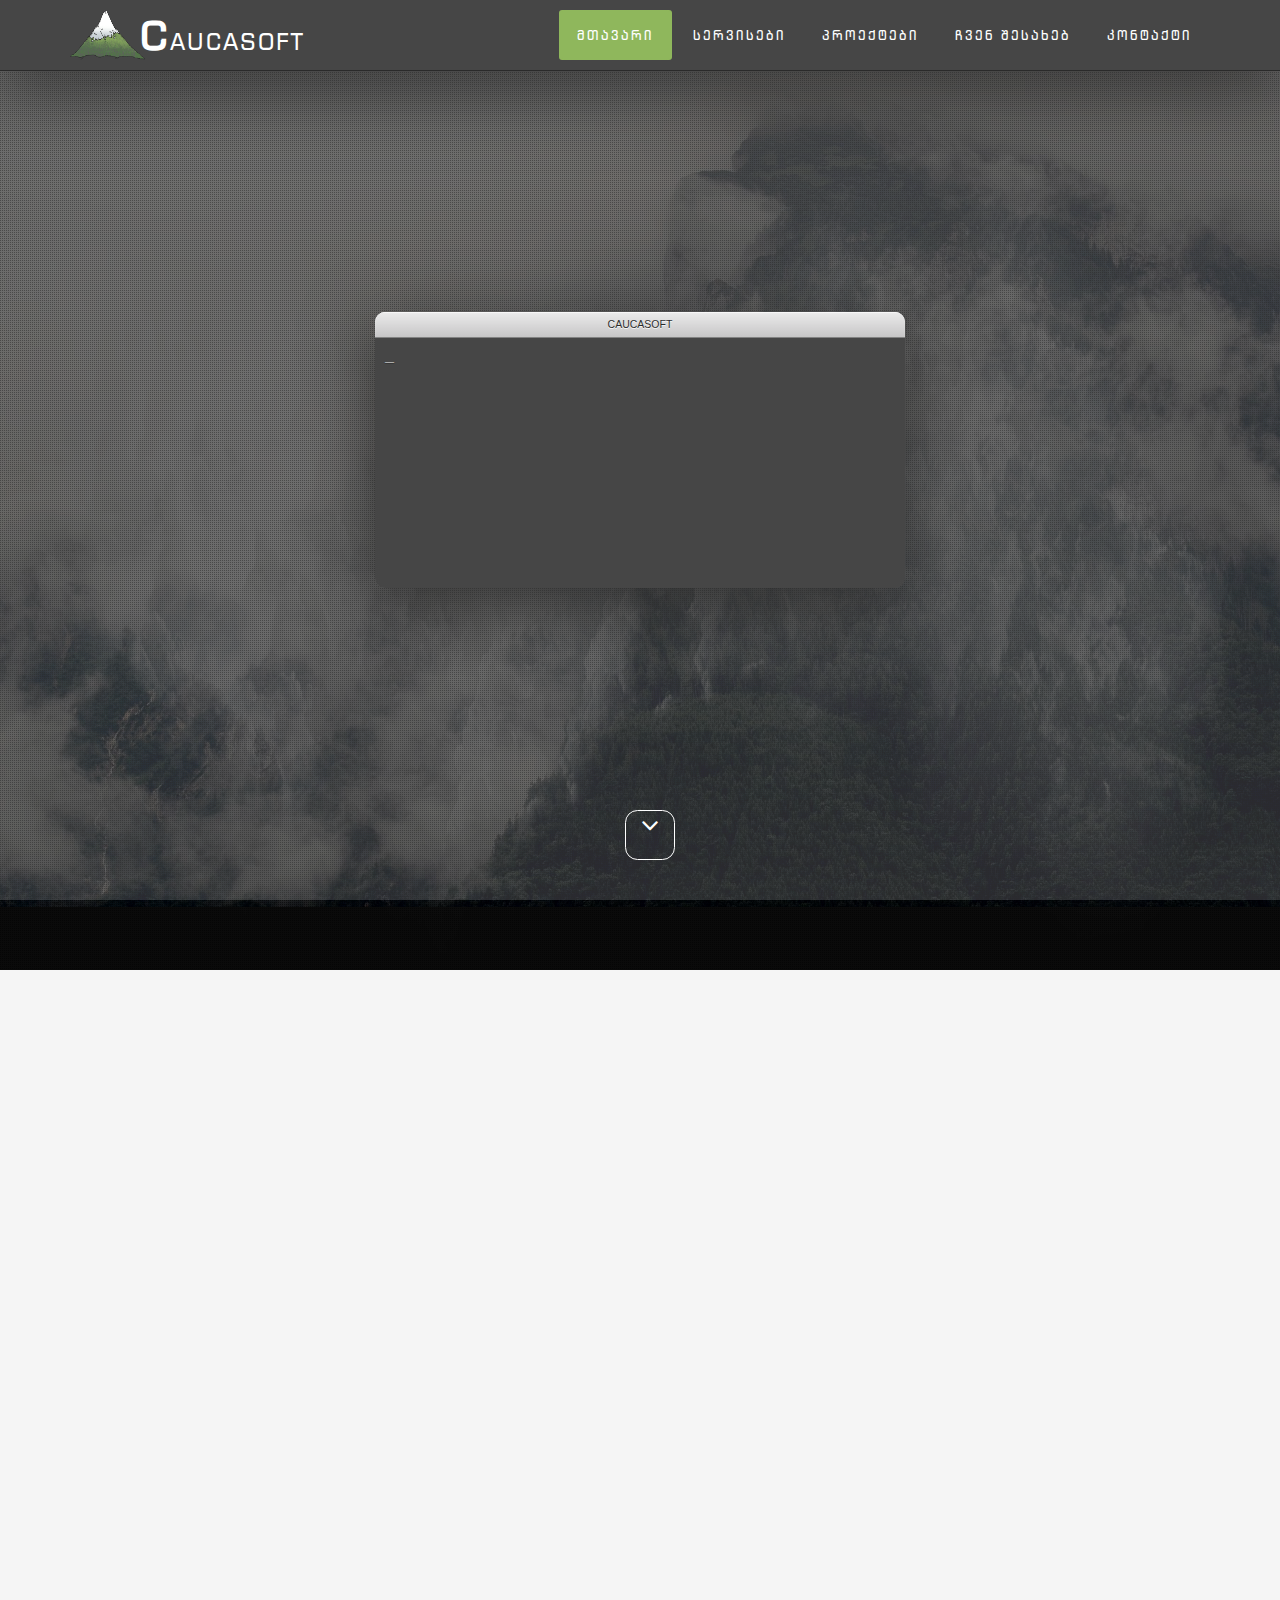
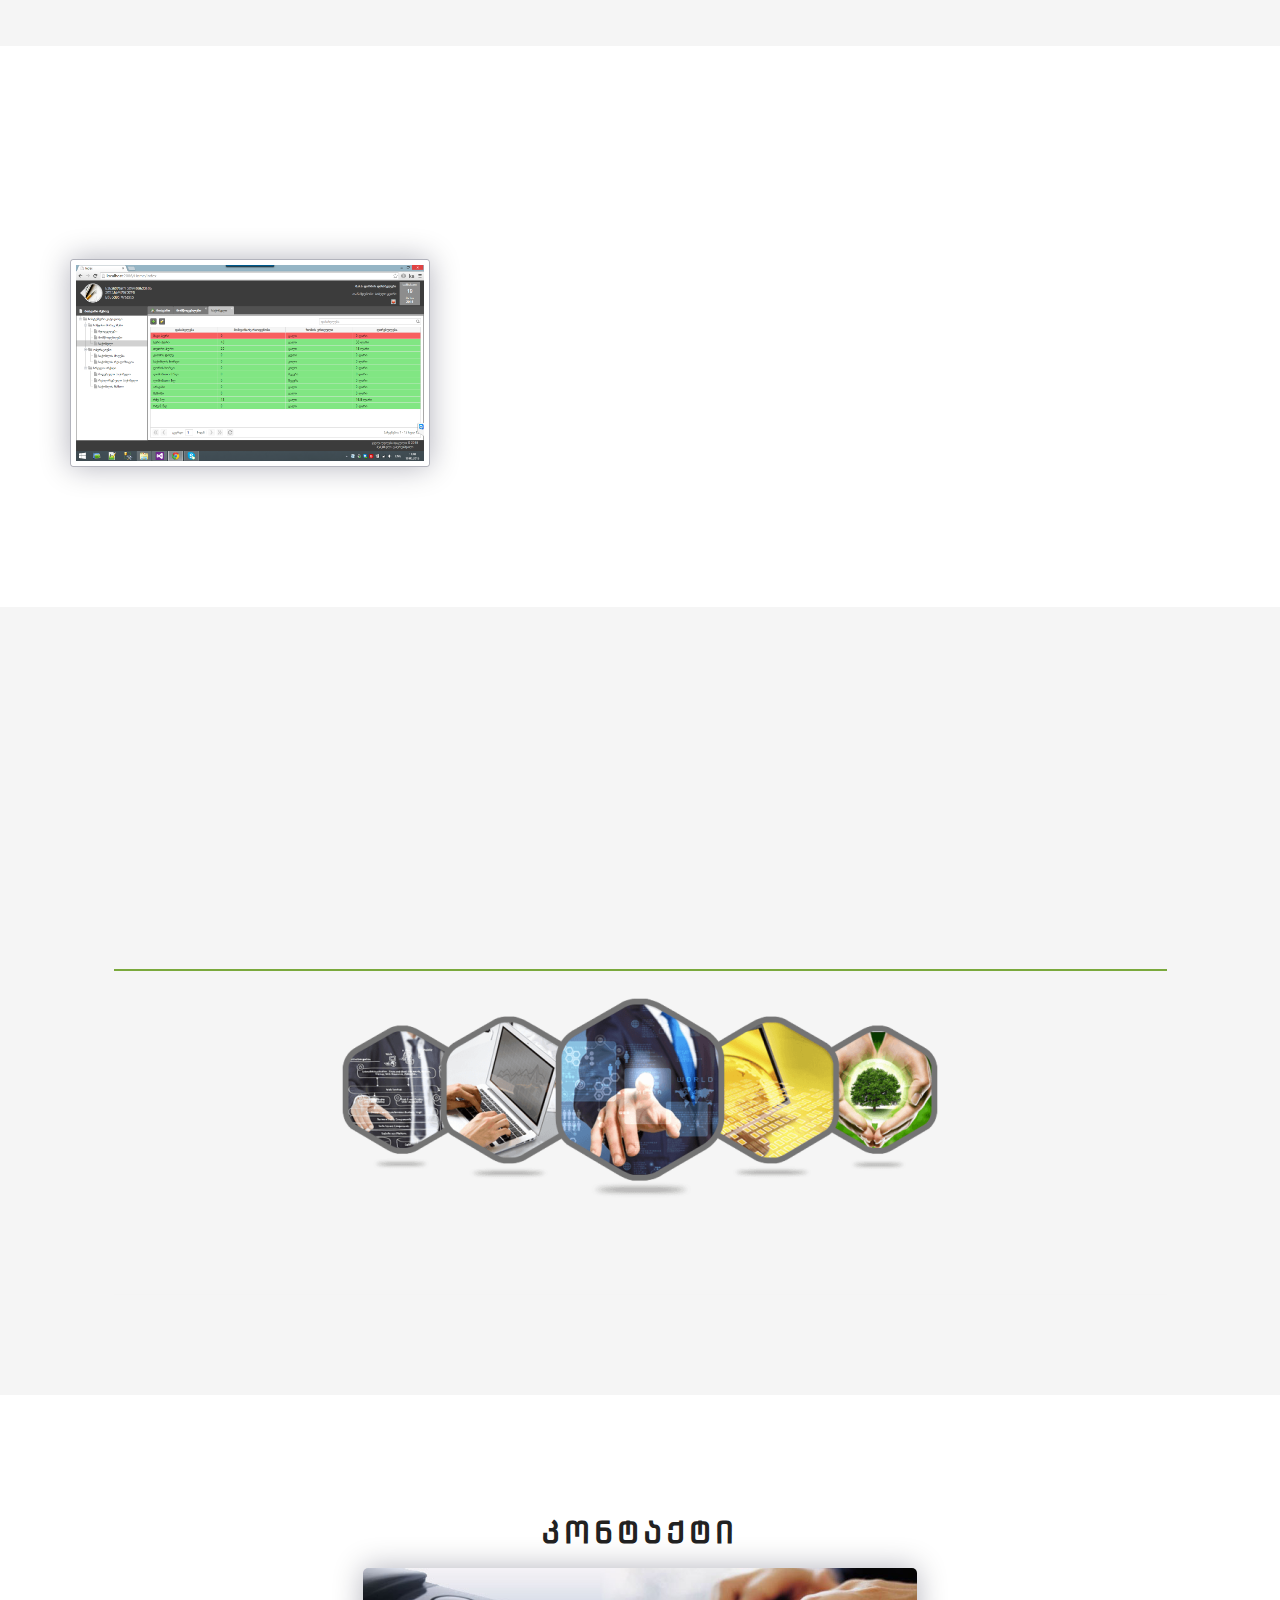
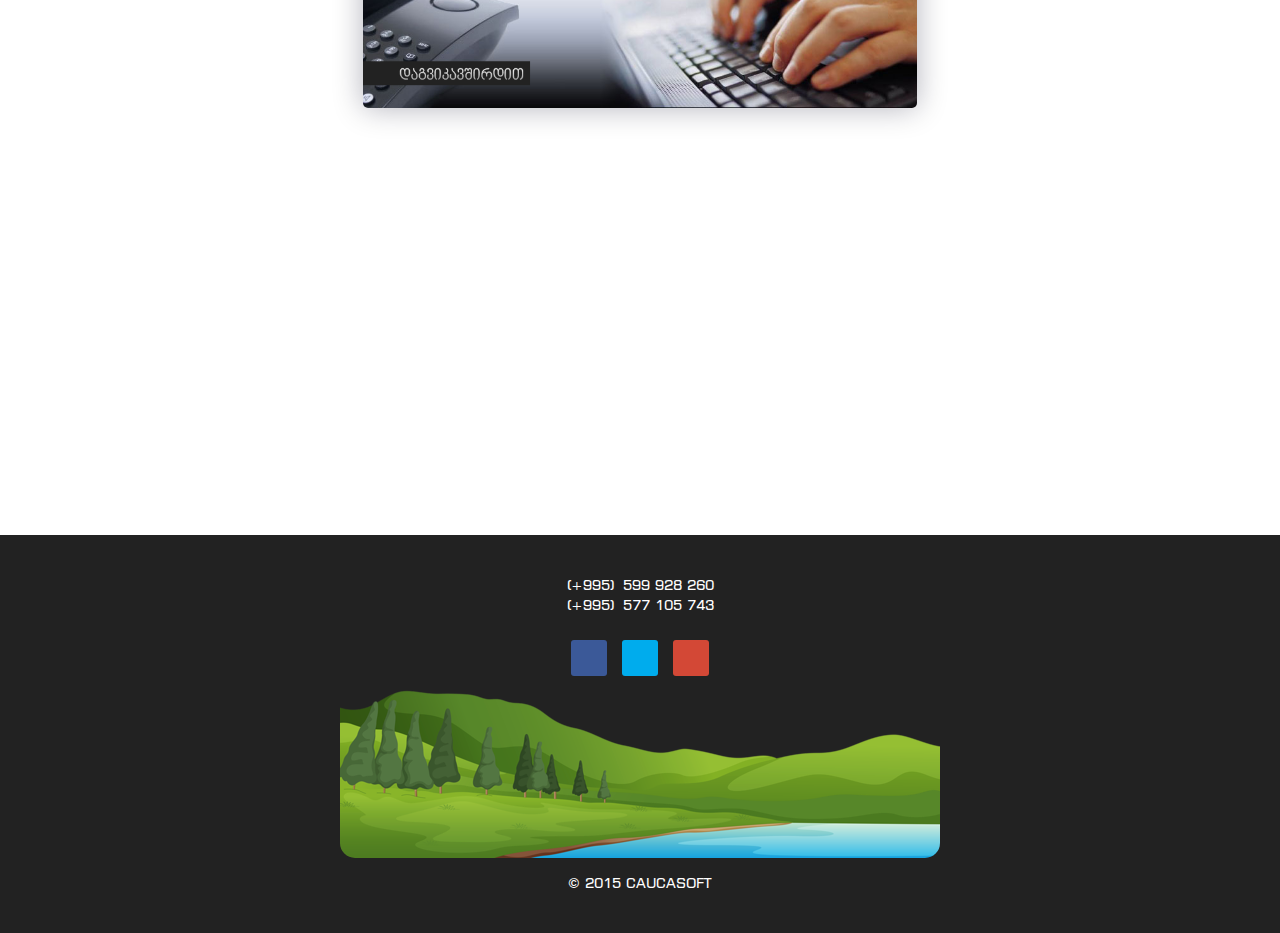
<file: index.html>
<!DOCTYPE html>
<html lang="en">
<head>
	<meta charset="UTF-8">
	<meta name="viewport" content="width=device-width, initial-scale=1.0">
	<meta name="description" content="">
	<meta name="author" content="">
	<link rel="icon" type="image/png" href="assets/images/favicon.ico">
	<title>CAUCASOFT - პროგრამული სისტემების დეველოპმენტი</title>
    <script src="assets/js/language_changer.js"></script>
	<link href="assets/bootstrap/css/bootstrap.min.css" rel="stylesheet" media="screen" />
	<link href="assets/css/font-awesome.min.css" rel="stylesheet" media="screen" />
	<link href="assets/css/simple-line-icons.css" rel="stylesheet" media="screen" />
	<link href="assets/css/animate.css" rel="stylesheet" />
	<link href="assets/css/style.css" rel="stylesheet" media="screen" />
    <script src="assets/js/modernizr.custom.js"></script>
    <link rel="stylesheet" type="text/css" href="assets/engine/style.css" />
	<script type="text/javascript" src="assets/engine/jquery.js"></script>    
</head>
<body>
	<div id="preloader">
		<div id="status"></div>
	</div>
		<header class="header">
		<nav class="navbar navbar-custom" role="navigation">
			<div class="container">
				<div class="navbar-header">
					<button type="button" class="navbar-toggle" data-toggle="collapse" data-target="#custom-collapse">
						<span class="sr-only">Toggle navigation</span>
						<span class="icon-bar"></span>
						<span class="icon-bar"></span>
						<span class="icon-bar"></span>
					</button>
					<a class="navbar-brand" href="http://caucasoft.ge"><img class="navbar-brand" src="assets/images/logo.png" /><span style="font-size: 40px; font-weight: bold;">C</span>aucasoft</a>
				</div>
				<div class="collapse navbar-collapse" id="custom-collapse">
					<ul class="nav navbar-nav navbar-right">
						<li><a href="#home">მთავარი</a></li>
						<li><a href="#services">სერვისები</a></li>
                        <li><a href="#portfolio">პროექტები</a></li>
						<li><a href="#testimonials">ჩვენ შესახებ</a></li>
						<li><a href="#contact">კონტაქტი</a></li>    
                        <!--<img src="assets/images/RU.png" class="RU" title="Русский" alt="Русский" id="ru" onclick="ChangeToRU()" />
                        <img src="assets/images/GB.png" class="GB" title="English" alt="English" id="gb" onclick="ChangeToGB()" />   
                        <img src="assets/images/GE.png" class="GE" title="ქართული" alt="ქართული" id="ge" onclick="ChangeToGE()" />       -->                                   
					</ul>
				</div>                
			</div>
		</nav>
	</header>    
	<section id="home" class="pfblock-image screen-height">
        <div class="clouds">
            <img src="assets/images/cloud_one.png" class="img_1">
            <img src="assets/images/cloud_one.png" class="img_2">
            <img src="assets/images/cloud_two.png" class="img_3">
            <img src="assets/images/cloud_two.png" class="img_4">
            <img src="assets/images/cloud_three.png" class="img_5">
            <img src="assets/images/cloud_three.png" class="img_6">
        </div> 
        <div class="home-overlay"></div>             
		<div class="intro">
			<div class="text-editor-wrap">
			<div class="title-bar"><span class="title">CAUCASOFT</span></div>
			<div class="text-body">
				<span class="typing" style="white-space:pre"></span>
			</div>
			</div>
		</div>
        <!--<div id="snow"></div>-->
        <a href="#services">
		<div class="scroll-down">
            <span>
                <i class="fa fa-angle-down fa-2x"></i>
            </span>
		</div>
        </a>
	</section>
	<section id="services" class="pfblock pfblock-gray">
		<div class="container">
			<div class="row">
				<div class="col-sm-6 col-sm-offset-3">
					<div class="pfblock-header wow fadeInUp">
						<h2 class="pfblock-title">სერვისები</h2>
						<br /><br />
						<div class="pfblock-subtitle">
							ჩვენ გთავაზობთ თანამედროვე ტექნოლოგიებით შექმნილ პროგრამულ სისტემებს
						</div>
					</div>
				</div>
			</div>
			<br><br>
			<div class="row">
				<div class="col-sm-3">
				</div>
				<div class="col-sm-3">
					<div class="iconbox wow slideInLeft">
						<div class="iconbox-icon">
							<span class="icon-globe"></span>
						</div>
						<div class="iconbox-text">
							<h3 class="iconbox-title"></h3>
							<div class="iconbox-desc">
								ვებ დეველოპმენტი
							</div>
						</div>
					</div>
				</div>
				<div class="col-sm-3">
					<div class="iconbox wow slideInRight">
						<div class="iconbox-icon">
							<span class="icon-screen-desktop"></span>
						</div>
						<div class="iconbox-text">
							<h3 class="iconbox-title"></h3>
							<div class="iconbox-desc">
								დესკტოპ დეველოპმენტი
							</div>
						</div>
					</div>
				</div>
				<div class="col-sm-3">
				</div>
			</div>
		</div><br />
	</section>
	<section id="portfolio" class="pfblock">
		<div class="container">
			<div class="row">
				<div class="col-sm-6 col-sm-offset-3">
					<div class="pfblock-header wow fadeInUp">
						<h2 class="pfblock-title">პროექტები</h2>
						<div class="pfblock-subtitle">
						</div>
					</div>
				</div>
			</div>
            <div class="row">
                <div class="col-xs-12 col-sm-4 col-md-4">
                    <div class="portfolioImg"><img src="assets/images/screens/7_Products.png" alt="img01" data-toggle="modal" data-target="#myModal" />                        
                        <div class="modal fade" id="myModal" tabindex="-1" role="dialog" aria-labelledby="myModalLabel" aria-hidden="true">
                          <div class="modal-dialog">
                            <div class="modal-content">
                              <div class="modal-header">
                                <button type="button" class="close" data-dismiss="modal" aria-hidden="true">&times;</button>
                                <h3 class="modal-title" id="myModalLabel">CAUCASOFT WMS15</h3>
                              </div>
                              <div class="modal-body">
                                <!-- Start WOWSlider.com BODY section --> <!-- add to the <body> of your page -->
	                            <div id="wowslider-container1">
	                            <div class="ws_images"><ul>
		                            <li><img src="assets/data/images/1_login.png" alt="1_Login" title="" id="wows1_0"/></li>
		                            <li><img src="assets/data/images/2_home.png" alt="2_Home" title="" id="wows1_1"/></li>
		                            <li><img src="assets/data/images/3_customers.png" alt="3_Customers" title="" id="wows1_2"/></li>
		                            <li><img src="assets/data/images/4_customers_add.png" alt="4_Customers_Add" title="" id="wows1_3"/></li>
		                            <li><img src="assets/data/images/5_customers_edit.png" alt="5_Customers_Edit" title="" id="wows1_4"/></li>
		                            <li><img src="assets/data/images/6_distributors.png" alt="6_Distributors" title="" id="wows1_5"/></li>
		                            <li><img src="assets/data/images/7_products.png" alt="7_Products" title="" id="wows1_6"/></li>
		                            <li><img src="assets/data/images/8_products_buy.png" alt="8_Products_Buy" title="" id="wows1_7"/></li>
		                            <li><img src="assets/data/images/9_products_sell.png" alt="9_Products_Sell" title="" id="wows1_8"/></li>
		                            <li><img src="assets/data/images/10_products_input.png" alt="10_Products_Input" title="" id="wows1_9"/></li>
		                            <li><a href="http://wowslider.com/vi"><img src="assets/data/images/11_products_output.png" alt="bootstrap carousel" title="" id="wows1_10"/></a></li>
		                            <li><img src="assets/data/images/12_balance.png" alt="12_Balance" title="" id="wows1_11"/></li>
	                            </ul></div>
	                            <div class="ws_bullets"><div>
		                            <a href="#" title="1_Login"><span><img src="assets/data/tooltips/1_login.png" alt="1_Login"/>1</span></a>
		                            <a href="#" title="2_Home"><span><img src="assets/data/tooltips/2_home.png" alt="2_Home"/>2</span></a>
		                            <a href="#" title="3_Customers"><span><img src="assets/data/tooltips/3_customers.png" alt="3_Customers"/>3</span></a>
		                            <a href="#" title="4_Customers_Add"><span><img src="assets/data/tooltips/4_customers_add.png" alt="4_Customers_Add"/>4</span></a>
		                            <a href="#" title="5_Customers_Edit"><span><img src="assets/data/tooltips/5_customers_edit.png" alt="5_Customers_Edit"/>5</span></a>
		                            <a href="#" title="6_Distributors"><span><img src="assets/data/tooltips/6_distributors.png" alt="6_Distributors"/>6</span></a>
		                            <a href="#" title="7_Products"><span><img src="assets/data/tooltips/7_products.png" alt="7_Products"/>7</span></a>
		                            <a href="#" title="8_Products_Buy"><span><img src="assets/data/tooltips/8_products_buy.png" alt="8_Products_Buy"/>8</span></a>
		                            <a href="#" title="9_Products_Sell"><span><img src="assets/data/tooltips/9_products_sell.png" alt="9_Products_Sell"/>9</span></a>
		                            <a href="#" title="10_Products_Input"><span><img src="assets/data/tooltips/10_products_input.png" alt="10_Products_Input"/>10</span></a>
		                            <a href="#" title="11_Products_Output"><span><img src="assets/data/tooltips/11_products_output.png" alt="11_Products_Output"/>11</span></a>
		                            <a href="#" title="12_Balance"><span><img src="assets/data/tooltips/12_balance.png" alt="12_Balance"/>12</span></a>
	                            </div></div><div class="ws_script" style="position:absolute;left:-99%"><a href="http://wowslider.com/vi">image slider jquery</a> by WOWSlider.com v7.7</div>
	                            <div class="ws_shadow"></div>
	                            </div>	
	                            <script type="text/javascript" src="assets/engine/wowslider.js"></script>
	                            <script type="text/javascript" src="assets/engine/script.js"></script>
	                            <!-- End WOWSlider.com BODY section -->
                                <br />
                                CAUCASOFT WMS15 წარმოადგენს ელექტრონულ სისტემას, რომელიც გათვლილია მცირე ბიზნეს საქმიანობისთვის კერძოდ: მაღაზია, საწყობი, აფთიაქი და სხვა, სადაც ხდება საქონლის მიღება - რეალიზაცია. სისტემა აგებულია ვებ პლატფორმაზე თანამედროვე ტექნოლოგიების გამოყენებით, იგი შეიძლება დაყენდეს როგორც ინდივიდუალურად ასევე საერთო სერვერზე, რომელთანაც წვდომა ექნება ნებისმიერ თანამშრომელს თქვენივე სურვილისამებრ ან შესაძლებელია დაშვების აკრძალვა კონკრეტულ პიროვნება (ებ) - ზე. სისტემით სარგებლობის შემთხვევაში შეგიძლიათ განახორციელოთ შემდეგი ოპერაციები: <br /><br />
                                1. სისტემაში დაარეგისტრიროთ მყიდველები, მომწოდებლები, საქონელი.<br />
                                2. მოახდინოთ საქონლის მიღება - რეალიზაცია.<br />
                                3. მოიძიოთ ინფორმაცია მიღებული და რეალიზებული საქონლის შესახებ.<br />
                                4. მოამზადოთ ელექტრონული ზედნადები (Excel) შემდგომში RS.GE - ზე ასატვირთად.<br />
                                5. აკონტროლოთ საქონლის ნაშთი.
                              </div>
                              <div class="modal-footer">
                                <button type="button" class="btn btn-danger" data-dismiss="modal" id="btnModalClose">დახურვა</button>
                                <!--<button type="button" class="btn btn-success" id="btnModalDownload">გადმოწერა</button>-->
                              </div>
                            </div>
                          </div>
                        </div>
                    </div><br /><br />
                </div>
                <div class="col-xs-12 col-sm-4 col-md-4">
                </div>
                <div class="col-xs-12 col-sm-4 col-md-4">
                </div>
            </div>
		</div>
	</section>
	<section id="testimonials" class="pfblock pfblock-gray">
		<div class="container">
            <div class="row">
				<div class="col-sm-6 col-sm-offset-3">
					<div class="pfblock-header wow fadeInUp">
						<h2 class="pfblock-title">ჩვენ შესახებ</h2>
						<div class="pfblock-subtitle">
							<b>CAUCASOFT</b> დაარსდა <b>2015</b> წელს, რომელიც დღემდე აქტიურად არის ჩართული სხვადასხვა სახის პროგრამული პროდუქტის შემუშავებაში.
						</div>
					</div>
				</div>
			</div>
            <div class="row">
			    <div id="cbp-qtrotator" class="cbp-qtrotator">
                    <div class="cbp-qtcontent">
                        <center><img src="assets/images/software-banner.png" alt="Software Banner" /></center>
                        <blockquote>
                          <p> </p>
                        </blockquote>
                    </div>
                    <div class="cbp-qtcontent">
                        <center><img src="assets/images/web-designing-banner.png" alt="Design Banner" /></center>
                        <blockquote>
                          <p> </p>
                        </blockquote>
                    </div>
                    <div class="cbp-qtcontent">
                        <center><img src="assets/images/seo-banner.png" alt="Seo Banner" /></center>
                        <blockquote>
                          <p> </p>
                        </blockquote>
                    </div>
                    <div class="cbp-qtcontent">
                        <center><img src="assets/images/Mobile-Applications-banner.png" alt="Seo Banner" /></center>
                        <blockquote>
                          <p> </p>
                        </blockquote>
                    </div>
                </div>
            </div>
		</div>
	</section>
	<section id="contact" class="pfblock">
		<div class="container">
			<div class="row">
				<div class="col-sm-6 col-sm-offset-3">
					<div class="pfblock-header">
						<h2 class="pfblock-title">კონტაქტი</h2>
						<div class="pfblock-subtitle">
                            <img src="assets/images/contactus_banner_ge.png" alt="Contact-Us Banner" class="contactus-banner" />
						</div>
					</div>
				</div>
			</div>
			<div class="row">
				<div class="col-sm-6 col-sm-offset-3">
					<form id="contact-form" role="form">
						<div class="ajax-hidden">
							<div class="form-group wow fadeInUp">
								<label class="sr-only" for="c_name">Name</label>
								<input type="text" id="c_name" class="form-control" name="c_name" placeholder="სახელი">
							</div>
							<div class="form-group wow fadeInUp" data-wow-delay=".1s">
								<label class="sr-only" for="c_email">Email</label>
								<input type="text" id="c_email" class="form-control" name="c_email" placeholder="ელ-ფოსტა">
							</div>
							<div class="form-group wow fadeInUp" data-wow-delay=".2s">
								<textarea class="form-control" id="c_message" name="c_message" rows="7" placeholder="ტექსტი..."></textarea>
							</div>
							<button type="submit" class="btn btn-lg btn-block wow fadeInUp" data-wow-delay=".3s" onclick="HandleFormSubmit();">გაგზავნა</button>
						</div>
						<div class="ajax-response"></div>
					</form>
				</div>
			</div>
		</div>
	</section>    
	<footer id="footer">
		<div class="container">
            (+995)&nbsp599 928 260<br />
            (+995)&nbsp577 105 743<br /><br />
			<div class="row">
				<div class="col-sm-12">
					<ul class="social-links">
						<li class="fb"><a href="index.html#" class="wow fadeInUp"><i class="fa fa-facebook"></i></a></li>
						<li class="tw"><a href="index.html#" class="wow fadeInUp" data-wow-delay=".1s"><i class="fa fa-twitter"></i></a></li>
						<li class="gp"><a href="index.html#" class="wow fadeInUp" data-wow-delay=".2s"><i class="fa fa-google-plus"></i></a></li>
					</ul>
                    <center><img src="assets/images/Mountain-512.png" alt="Footer Banner" class="footer-banner" /></center><br />
                    <p class="copyright">
                        © 2015 CAUCASOFT
					</p>                    
				</div>
			</div>
		</div>
	</footer>
	<div class="scroll-up">
		<a href="#home"><i class="fa fa-angle-up"></i></a>
	</div>
	<script src="assets/js/jquery-1.11.1.min.js"></script>
	<script src="assets/bootstrap/js/bootstrap.min.js"></script>
	<script src="assets/js/jquery.parallax-1.1.3.js"></script>
	<script src="assets/js/imagesloaded.pkgd.js"></script>
	<script src="assets/js/jquery.sticky.js"></script>
	<script src="assets/js/smoothscroll.js"></script>
	<script src="assets/js/wow.min.js"></script>
    <script src="assets/js/jquery.easypiechart.js"></script>
    <script src="assets/js/waypoints.min.js"></script>
    <script src="assets/js/jquery.cbpQTRotator.js"></script>
	<script src="assets/js/custom.js"></script>
	<script src="assets/js/typed.js"></script>
	<script>  
	    //ChangeLanguage('GE');
	    function HandleFormSubmit() {
	        var c_name = document.getElementById('c_name'), c_email = document.getElementById('c_email'), c_message = document.getElementById('c_message');
	        if (c_name.value !== '' && c_email.value !== '' && c_message.value !== '') {
	            $.ajax({
	                type: "POST",
	                url: "assets/php/handleFormSubmit.php",
	                data: { c_name: c_name.value, c_email: c_email.value, c_message: c_message.value }
	            });
	        }
	    }
		$(function(){
			$(".typing").typed({
			    strings: ["CAUCASOFT me = new CAUCASOFT();\nint popularity = 0;\n\nwhile(me.isInterestedBy(you))\n{\n     me.workFor(you);\n     popularity++;\n\n     if(popularity % 10 == 0)\n     {\n          System.Console.WriteLine(&quot;My Soft CAUCASOFT&quot;);\n     }\n}"],
				typeSpeed: 35,
				startDelay: 1000,
				loop: true,
				cursorChar: "<b>_</b>"
			});
		});
	</script>
</body>
</html>
</file>
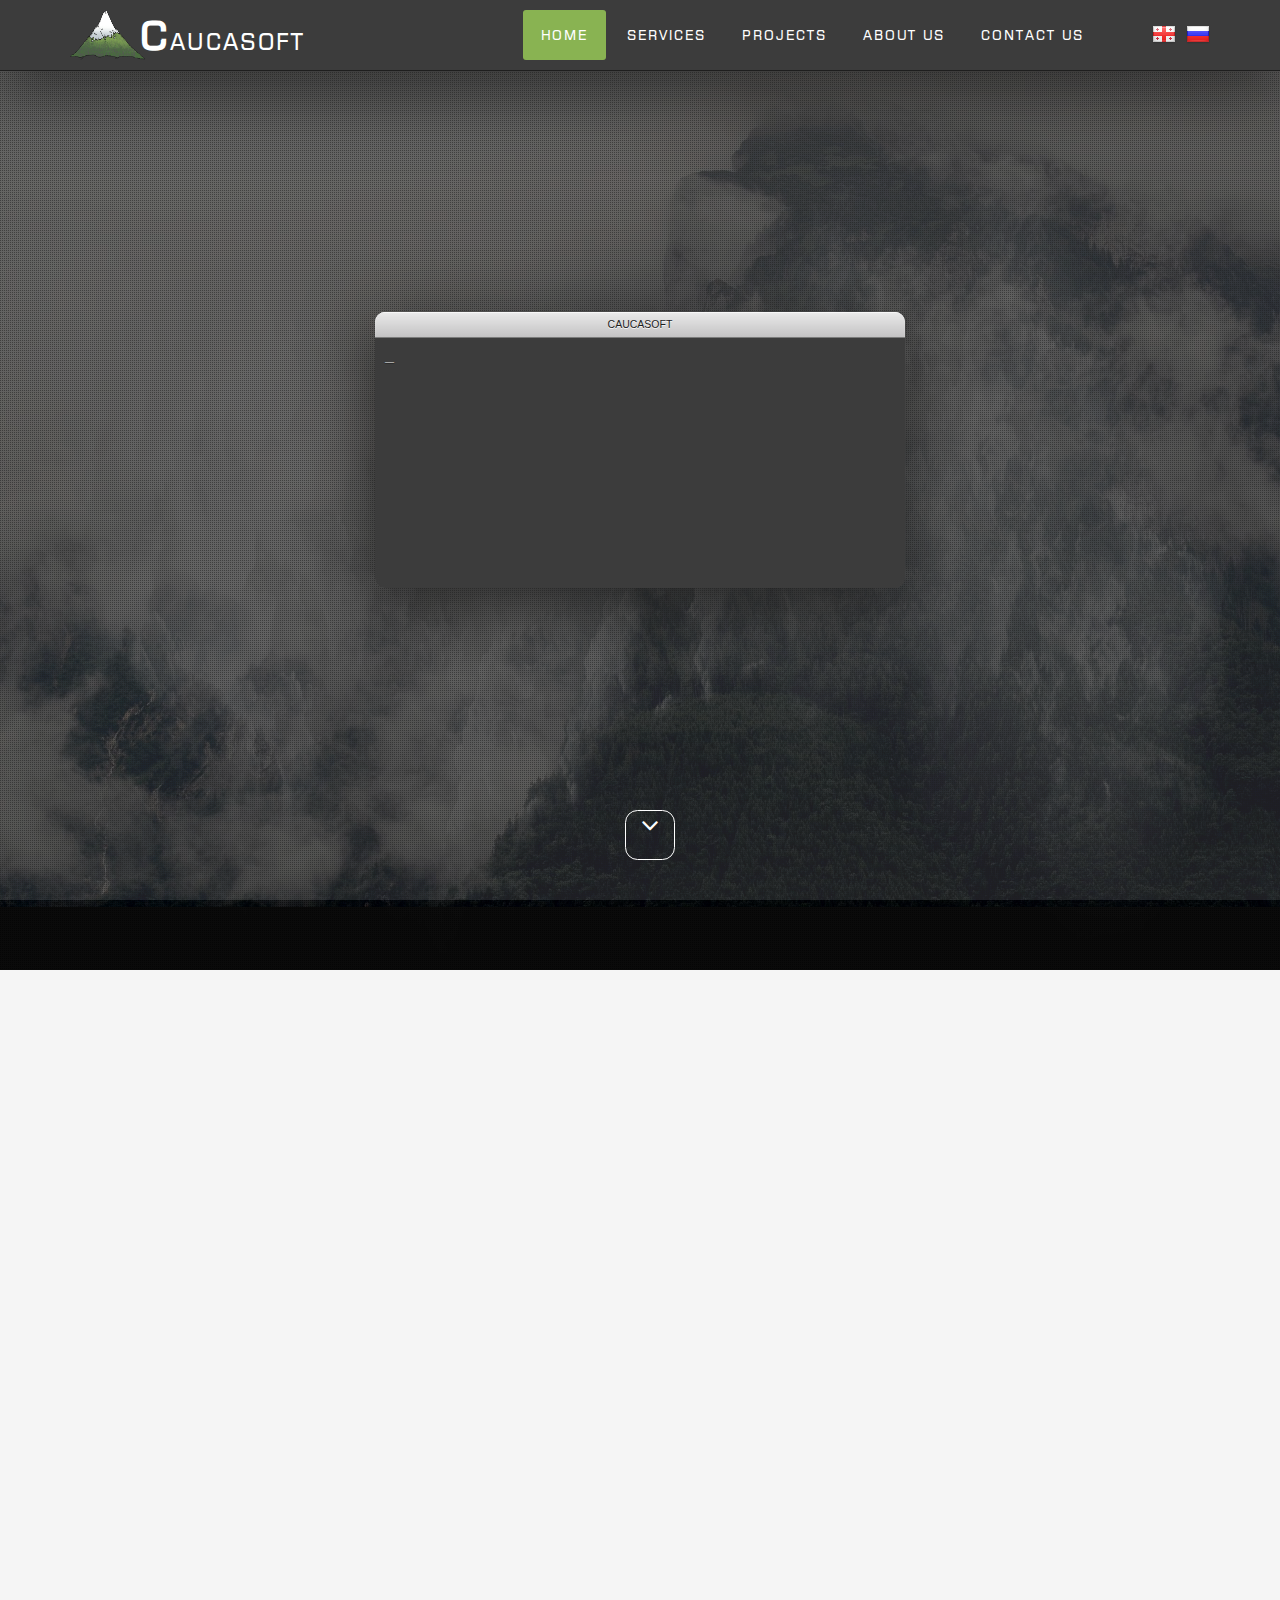
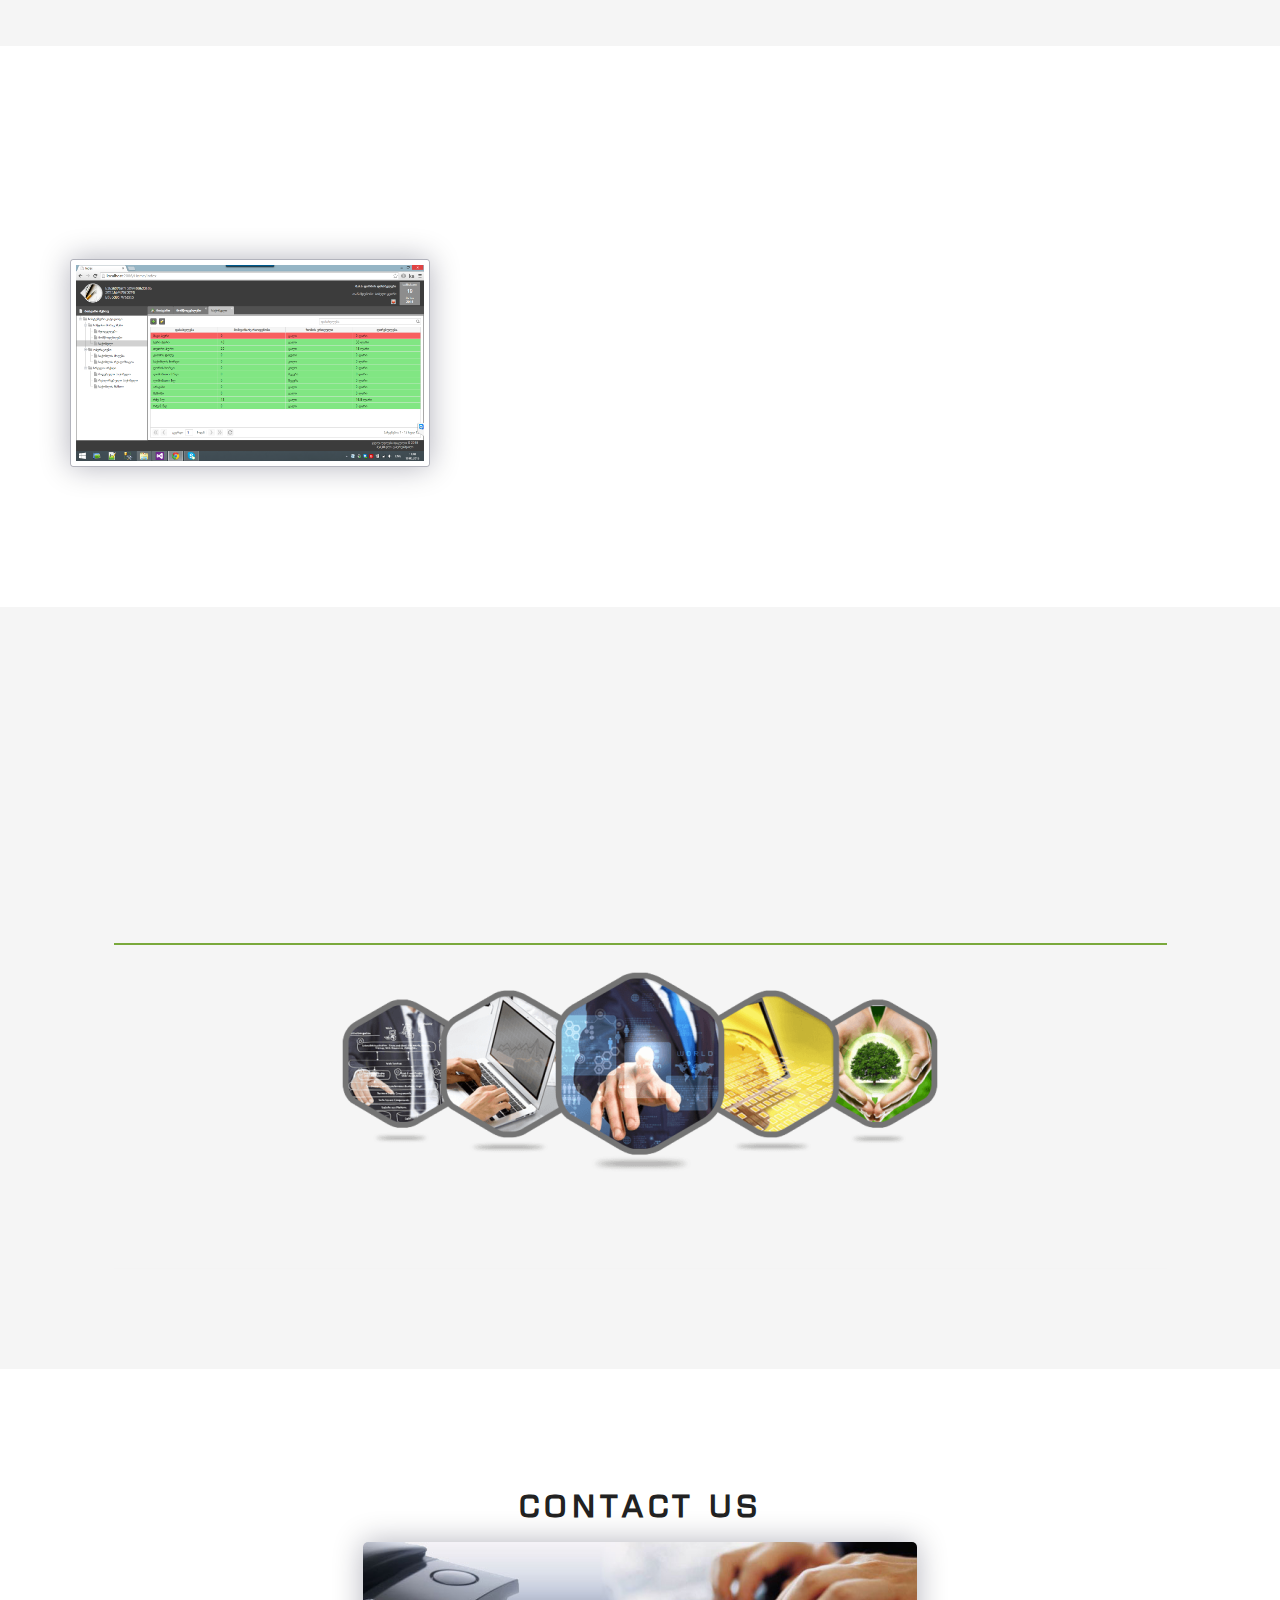
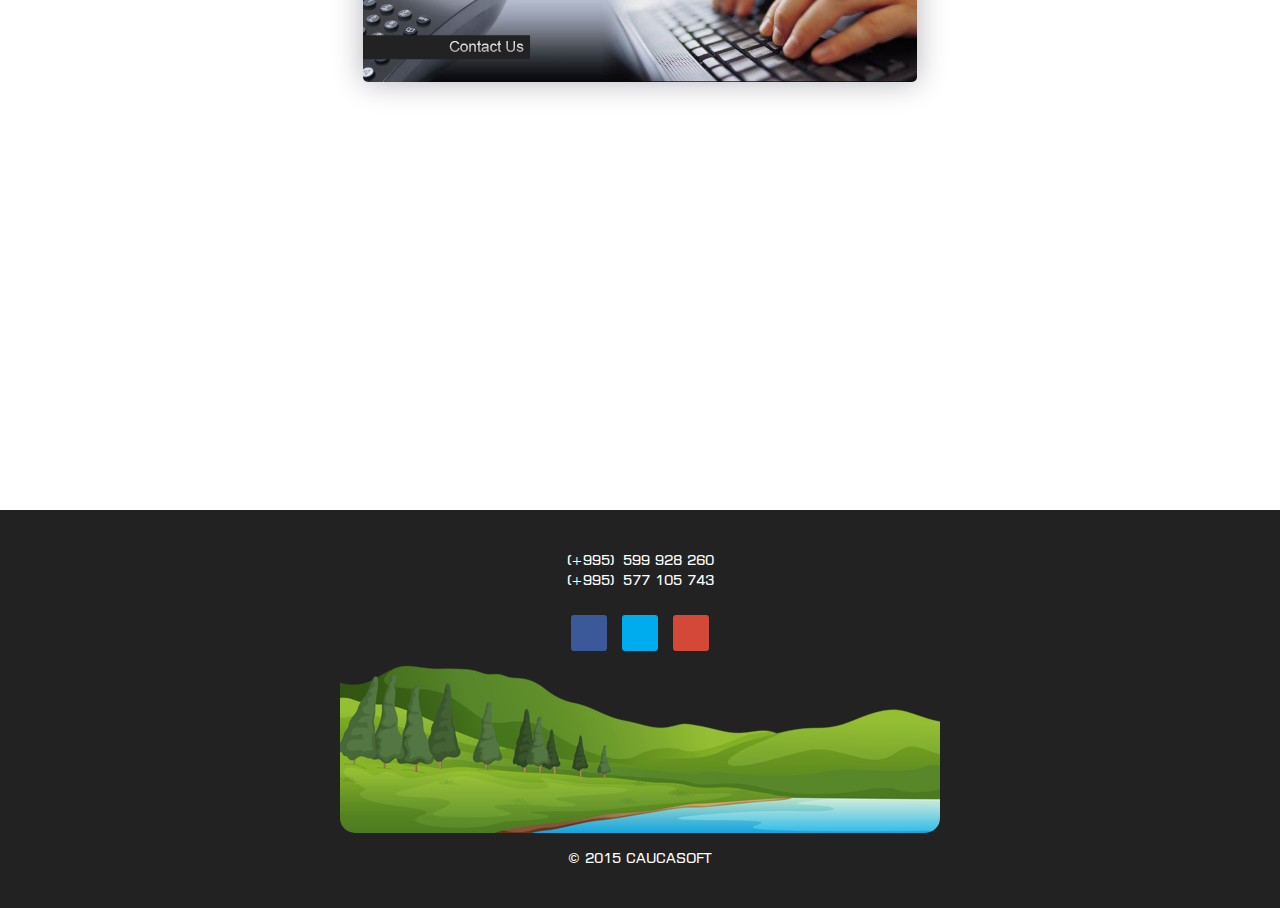
<file: EN/index.html>
<!DOCTYPE html>
<html lang="en">
<head>
	<meta charset="UTF-8">
	<meta name="viewport" content="width=device-width, initial-scale=1.0">
	<meta name="description" content="">
	<meta name="author" content="">
	<link rel="icon" type="image/png" href="../assets/images/favicon.ico">
	<title>CAUCASOFT - Software Development</title>
    <script src="../assets/js/language_changer.js"></script>
	<link href="../assets/bootstrap/css/bootstrap.min.css" rel="stylesheet" media="screen" />
	<link href="../assets/css/font-awesome.min.css" rel="stylesheet" media="screen" />
	<link href="../assets/css/simple-line-icons.css" rel="stylesheet" media="screen" />
	<link href="../assets/css/animate.css" rel="stylesheet" />
	<link href="../assets/css/style.css" rel="stylesheet" media="screen" />
    <script src="../assets/js/modernizr.custom.js"></script>    
    <link rel="stylesheet" type="text/css" href="../assets/engine/style.css" />
	<script type="text/javascript" src="../assets/engine/jquery.js"></script>   
</head>
<body>
	<div id="preloader">
		<div id="status"></div>
	</div>
		<header class="header">
		<nav class="navbar navbar-custom" role="navigation">
			<div class="container">
				<div class="navbar-header">
					<button type="button" class="navbar-toggle" data-toggle="collapse" data-target="#custom-collapse">
						<span class="sr-only">Toggle navigation</span>
						<span class="icon-bar"></span>
						<span class="icon-bar"></span>
						<span class="icon-bar"></span>
					</button>
					<a class="navbar-brand" href="http://caucasoft.ge/EN/"><img class="navbar-brand" src="../assets/images/logo.png" /><span style="font-size: 40px; font-weight: bold;">C</span>aucasoft</a>
				</div>
				<div class="collapse navbar-collapse" id="custom-collapse">
					<ul class="nav navbar-nav navbar-right">
						<li><a href="#home">Home</a></li>
						<li><a href="#services">Services</a></li>
                        <li><a href="#portfolio">Projects</a></li>
						<li><a href="#testimonials">About Us</a></li>
						<li><a href="#contact">Contact Us</a></li>    
                        <img src="../assets/images/RU.png" class="RU" title="Русский" alt="Русский" id="ru" onclick="ChangeToRU()"   />
                        <img src="../assets/images/GB.png" class="GB" title="English" alt="English" id="gb" onclick="ChangeToGB()" />   
                        <img src="../assets/images/GE.png" class="GE" title="ქართული" alt="ქართული" id="ge" onclick="ChangeToGE()" />                                         
					</ul>
				</div>                
			</div>
		</nav>
	</header>
	<section id="home" class="pfblock-image screen-height">
        <div class="clouds">
            <img src="../assets/images/cloud_one.png" class="img_1">
            <img src="../assets/images/cloud_one.png" class="img_2">
            <img src="../assets/images/cloud_two.png" class="img_3">
            <img src="../assets/images/cloud_two.png" class="img_4">
            <img src="../assets/images/cloud_three.png" class="img_5">
            <img src="../assets/images/cloud_three.png" class="img_6">
        </div>
        <div class="home-overlay"></div>        
		<div class="intro">
			<div class="text-editor-wrap">
			<div class="title-bar"><span class="title">CAUCASOFT</span></div>
			<div class="text-body">
				<span class="typing" style="white-space:pre"></span>
			</div>
			</div>
		</div>
        <!--<div id="snow"></div>-->
        <a href="#services">
		<div class="scroll-down">
            <span>
                <i class="fa fa-angle-down fa-2x"></i>
            </span>
		</div>
        </a>
	</section>
	<section id="services" class="pfblock pfblock-gray">
		<div class="container">
			<div class="row">
				<div class="col-sm-6 col-sm-offset-3">
					<div class="pfblock-header wow fadeInUp">
						<h2 class="pfblock-title">Services</h2>
						<br /><br />
						<div class="pfblock-subtitle">
                            We provide software systems created with modern technologies
						</div>
					</div>
				</div>
			</div>
			<br><br>
			<div class="row">
				<div class="col-sm-3">
				</div>
				<div class="col-sm-3">
					<div class="iconbox wow slideInLeft">
						<div class="iconbox-icon">
							<span class="icon-globe"></span>
						</div>
						<div class="iconbox-text">
							<h3 class="iconbox-title"></h3>
							<div class="iconbox-desc">
								Web Development
							</div>
						</div>
					</div>
				</div>
				<div class="col-sm-3">
					<div class="iconbox wow slideInRight">
						<div class="iconbox-icon">
							<span class="icon-screen-desktop"></span>
						</div>
						<div class="iconbox-text">
							<h3 class="iconbox-title"></h3>
							<div class="iconbox-desc">
								Desktop Development
							</div>
						</div>
					</div>
				</div>
				<div class="col-sm-3">
				</div>
			</div>
		</div><br />
	</section>
	<section id="portfolio" class="pfblock">
		<div class="container">
			<div class="row">
				<div class="col-sm-6 col-sm-offset-3">
					<div class="pfblock-header wow fadeInUp">
						<h2 class="pfblock-title">Projects</h2>
						<div class="pfblock-subtitle">
						</div>
					</div>
				</div>
			</div>
            <div class="row">
                <div class="col-xs-12 col-sm-4 col-md-4">
                    <div class="portfolioImg"><img src="../assets/images/screens/7_Products.png" alt="img01" data-toggle="modal" data-target="#myModal" />                        
                        <div class="modal fade" id="myModal" tabindex="-1" role="dialog" aria-labelledby="myModalLabel" aria-hidden="true">
                          <div class="modal-dialog">
                            <div class="modal-content">
                              <div class="modal-header">
                                <button type="button" class="close" data-dismiss="modal" aria-hidden="true">&times;</button>
                                <h3 class="modal-title" id="myModalLabel">CAUCASOFT WMS15</h3>
                              </div>
                              <div class="modal-body">
                                <!-- Start WOWSlider.com BODY section --> <!-- add to the <body> of your page -->
	                            <div id="wowslider-container1">
	                            <div class="ws_images"><ul>
		                            <li><img src="../assets/data/images/1_login.png" alt="1_Login" title="" id="wows1_0"/></li>
		                            <li><img src="../assets/data/images/2_home.png" alt="2_Home" title="" id="wows1_1"/></li>
		                            <li><img src="../assets/data/images/3_customers.png" alt="3_Customers" title="" id="wows1_2"/></li>
		                            <li><img src="../assets/data/images/4_customers_add.png" alt="4_Customers_Add" title="" id="wows1_3"/></li>
		                            <li><img src="../assets/data/images/5_customers_edit.png" alt="5_Customers_Edit" title="" id="wows1_4"/></li>
		                            <li><img src="../assets/data/images/6_distributors.png" alt="6_Distributors" title="" id="wows1_5"/></li>
		                            <li><img src="../assets/data/images/7_products.png" alt="7_Products" title="" id="wows1_6"/></li>
		                            <li><img src="../assets/data/images/8_products_buy.png" alt="8_Products_Buy" title="" id="wows1_7"/></li>
		                            <li><img src="../assets/data/images/9_products_sell.png" alt="9_Products_Sell" title="" id="wows1_8"/></li>
		                            <li><img src="../assets/data/images/10_products_input.png" alt="10_Products_Input" title="" id="wows1_9"/></li>
		                            <li><a href="http://wowslider.com/vi"><img src="../assets/data/images/11_products_output.png" alt="bootstrap carousel" title="" id="wows1_10"/></a></li>
		                            <li><img src="../assets/data/images/12_balance.png" alt="12_Balance" title="" id="wows1_11"/></li>
	                            </ul></div>
	                            <div class="ws_bullets"><div>
		                            <a href="#" title="1_Login"><span><img src="../assets/data/tooltips/1_login.png" alt="1_Login"/>1</span></a>
		                            <a href="#" title="2_Home"><span><img src="../assets/data/tooltips/2_home.png" alt="2_Home"/>2</span></a>
		                            <a href="#" title="3_Customers"><span><img src="../assets/data/tooltips/3_customers.png" alt="3_Customers"/>3</span></a>
		                            <a href="#" title="4_Customers_Add"><span><img src="../assets/data/tooltips/4_customers_add.png" alt="4_Customers_Add"/>4</span></a>
		                            <a href="#" title="5_Customers_Edit"><span><img src="../assets/data/tooltips/5_customers_edit.png" alt="5_Customers_Edit"/>5</span></a>
		                            <a href="#" title="6_Distributors"><span><img src="../assets/data/tooltips/6_distributors.png" alt="6_Distributors"/>6</span></a>
		                            <a href="#" title="7_Products"><span><img src="../assets/data/tooltips/7_products.png" alt="7_Products"/>7</span></a>
		                            <a href="#" title="8_Products_Buy"><span><img src="../assets/data/tooltips/8_products_buy.png" alt="8_Products_Buy"/>8</span></a>
		                            <a href="#" title="9_Products_Sell"><span><img src="../assets/data/tooltips/9_products_sell.png" alt="9_Products_Sell"/>9</span></a>
		                            <a href="#" title="10_Products_Input"><span><img src="../assets/data/tooltips/10_products_input.png" alt="10_Products_Input"/>10</span></a>
		                            <a href="#" title="11_Products_Output"><span><img src="../assets/data/tooltips/11_products_output.png" alt="11_Products_Output"/>11</span></a>
		                            <a href="#" title="12_Balance"><span><img src="../assets/data/tooltips/12_balance.png" alt="12_Balance"/>12</span></a>
	                            </div></div><div class="ws_script" style="position:absolute;left:-99%"><a href="http://wowslider.com/vi">image slider jquery</a> by WOWSlider.com v7.7</div>
	                            <div class="ws_shadow"></div>
	                            </div>	
	                            <script type="text/javascript" src="../assets/engine/wowslider.js"></script>
	                            <script type="text/javascript" src="../assets/engine/script.js"></script>
	                            <!-- End WOWSlider.com BODY section -->
                                <br />
                                CAUCASOFT WMS15 is the electronic system which is designed specifically for small business for example: Shop, Warehouse, Pharmacy and more where people buys and sales a product. System is built on web platform with modern technologies, it can be install on individual computer or on a server on which can access any employee or can be restricted for some people by your desire. By using system you can make following operations: <br /><br />
                                1. Register customers, distributors, products on system.<br />
                                2. Buy - Sale products.<br />
                                3. Find out information about obtained and sold products.<br />
                                4. Make waybill (Excel) for uploading on RS.GE system.<br />
                                5. Control balances.
                              </div>
                              <div class="modal-footer">
                                <button type="button" class="btn btn-danger" data-dismiss="modal" id="btnModalClose">Close</button>
                                <button type="button" class="btn btn-success" id="btnModalDownload">Download</button>
                              </div>
                            </div>
                          </div>
                        </div>
                    </div><br /><br />
                </div>
                <div class="col-xs-12 col-sm-4 col-md-4">
                </div>
                <div class="col-xs-12 col-sm-4 col-md-4">
                </div>
            </div>
		</div>
	</section>
	<section id="testimonials" class="pfblock pfblock-gray">
		<div class="container">
            <div class="row">
				<div class="col-sm-6 col-sm-offset-3">
					<div class="pfblock-header wow fadeInUp">
						<h2 class="pfblock-title">About Us</h2>
						<div class="pfblock-subtitle">
							<b>CAUCASOFT</b> founded in <b>2015</b> which has been actively involved in the development of different types of software product.
						</div>
					</div>
				</div>
			</div>
            <div class="row">
			    <div id="cbp-qtrotator" class="cbp-qtrotator">
                    <div class="cbp-qtcontent">
                        <center><img src="../assets/images/software-banner.png" alt="Software Banner" /></center>
                        <blockquote>
                          <p> </p>
                        </blockquote>
                    </div>
                    <div class="cbp-qtcontent">
                        <center><img src="../assets/images/web-designing-banner.png" alt="Design Banner" /></center>
                        <blockquote>
                          <p> </p>
                        </blockquote>
                    </div>
                    <div class="cbp-qtcontent">
                        <center><img src="../assets/images/seo-banner.png" alt="Seo Banner" /></center>
                        <blockquote>
                          <p> </p>
                        </blockquote>
                    </div>
                    <div class="cbp-qtcontent">
                        <center><img src="../assets/images/Mobile-Applications-banner.png" alt="Seo Banner" /></center>
                        <blockquote>
                          <p> </p>
                        </blockquote>
                    </div>
                </div>
            </div>
		</div>
	</section>
	<section id="contact" class="pfblock">
		<div class="container">
			<div class="row">
				<div class="col-sm-6 col-sm-offset-3">
					<div class="pfblock-header">
						<h2 class="pfblock-title">Contact Us</h2>
						<div class="pfblock-subtitle">
                            <img src="../assets/images/contactus_banner_en.png" alt="Contact-Us Banner" class="contactus-banner" />
						</div>
					</div>
				</div>
			</div>
			<div class="row">
				<div class="col-sm-6 col-sm-offset-3">
					<form id="contact-form" role="form">
						<div class="ajax-hidden">
							<div class="form-group wow fadeInUp">
								<label class="sr-only" for="c_name">Name</label>
								<input type="text" id="c_name" class="form-control" name="c_name" placeholder="Name">
							</div>
							<div class="form-group wow fadeInUp" data-wow-delay=".1s">
								<label class="sr-only" for="c_email">Email</label>
								<input type="text" id="c_email" class="form-control" name="c_email" placeholder="Email">
							</div>
							<div class="form-group wow fadeInUp" data-wow-delay=".2s">
								<textarea class="form-control" id="c_message" name="c_message" rows="7" placeholder="Text..."></textarea>
							</div>
							<button type="submit" class="btn btn-lg btn-block wow fadeInUp" data-wow-delay=".3s" onclick="HandleFormSubmit();">Send</button>
						</div>
						<div class="ajax-response"></div>
					</form>
				</div>
			</div>
		</div>
	</section>    
	<footer id="footer">
		<div class="container">
            (+995)&nbsp599 928 260<br />
            (+995)&nbsp577 105 743<br /><br />
			<div class="row">
				<div class="col-sm-12">
					<ul class="social-links">
						<li class="fb"><a href="index.html#" class="wow fadeInUp"><i class="fa fa-facebook"></i></a></li>
						<li class="tw"><a href="index.html#" class="wow fadeInUp" data-wow-delay=".1s"><i class="fa fa-twitter"></i></a></li>
						<li class="gp"><a href="index.html#" class="wow fadeInUp" data-wow-delay=".2s"><i class="fa fa-google-plus"></i></a></li>
					</ul>
                    <center><img src="../assets/images/Mountain-512.png" alt="Footer Banner" class="footer-banner" /></center><br />
                    <p class="copyright">
                        © 2015 CAUCASOFT
					</p>                    
				</div>
			</div>
		</div>
	</footer>
	<div class="scroll-up">
		<a href="#home"><i class="fa fa-angle-up"></i></a>
	</div>
	<script src="../assets/js/jquery-1.11.1.min.js"></script>
	<script src="../assets/bootstrap/js/bootstrap.min.js"></script>
	<script src="../assets/js/jquery.parallax-1.1.3.js"></script>
	<script src="../assets/js/imagesloaded.pkgd.js"></script>
	<script src="../assets/js/jquery.sticky.js"></script>
	<script src="../assets/js/smoothscroll.js"></script>
	<script src="../assets/js/wow.min.js"></script>
    <script src="../assets/js/jquery.easypiechart.js"></script>
    <script src="../assets/js/waypoints.min.js"></script>
    <script src="../assets/js/jquery.cbpQTRotator.js"></script>
	<script src="../assets/js/customEN.js"></script>
	<script src="../assets/js/typed.js"></script>	
	<script>
	    ChangeLanguage('GB');
	    function HandleFormSubmit() {
	        var c_name = document.getElementById('c_name'), c_email = document.getElementById('c_email'), c_message = document.getElementById('c_message');
	        if (c_name.value !== '' && c_email.value !== '' && c_message.value !== '') {
	            $.ajax({
	                type: "POST",
	                url: "../assets/php/handleFormSubmit.php",
	                data: { c_name: c_name.value, c_email: c_email.value, c_message: c_message.value }
	            });
	        }
	    }
		$(function(){
			$(".typing").typed({
			    strings: ["CAUCASOFT me = new CAUCASOFT();\nint popularity = 0;\n\nwhile(me.isInterestedBy(you))\n{\n     me.workFor(you);\n     popularity++;\n\n     if(popularity % 10 == 0)\n     {\n          System.Console.WriteLine(&quot;My Soft CAUCASOFT&quot;);\n     }\n}"],
				typeSpeed: 35,
				startDelay: 1000,
				loop: true,
				cursorChar: "<b>_</b>"
			});
		});
	</script>
</body>
</html>
</file>
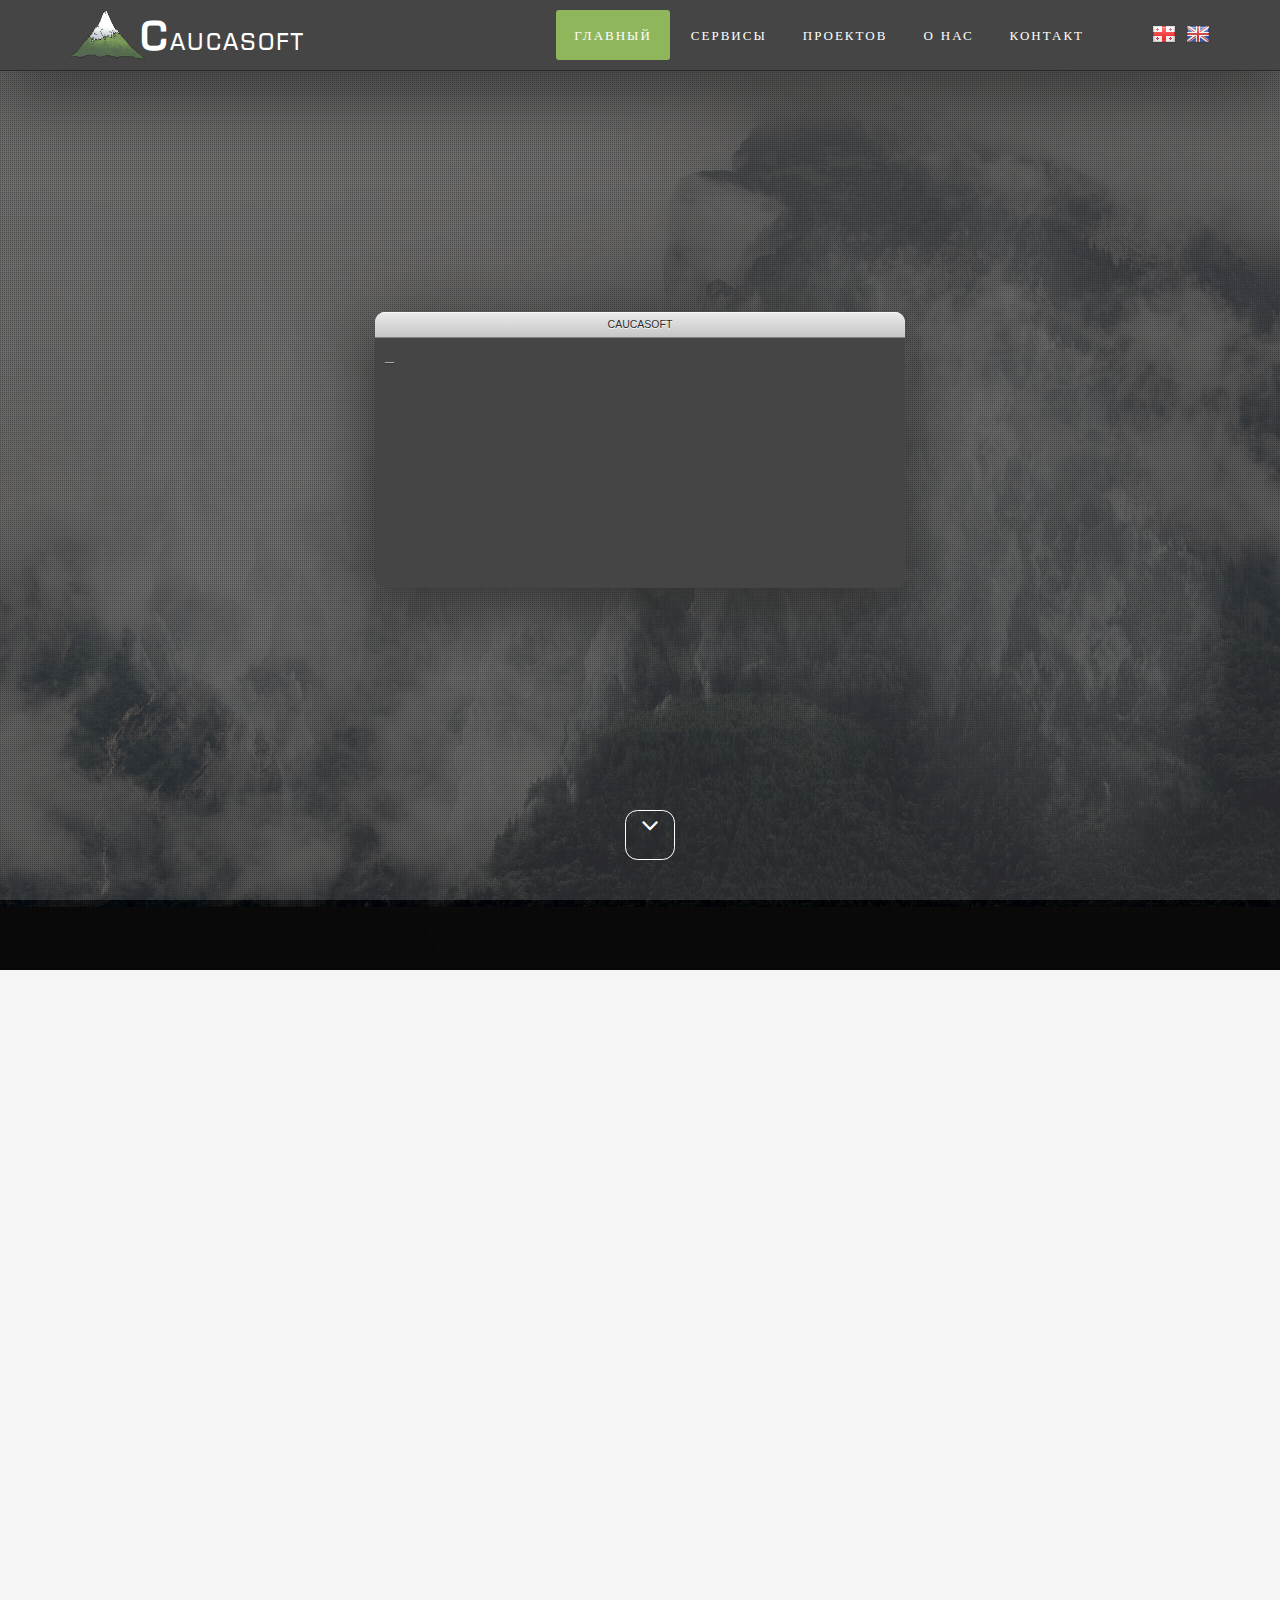
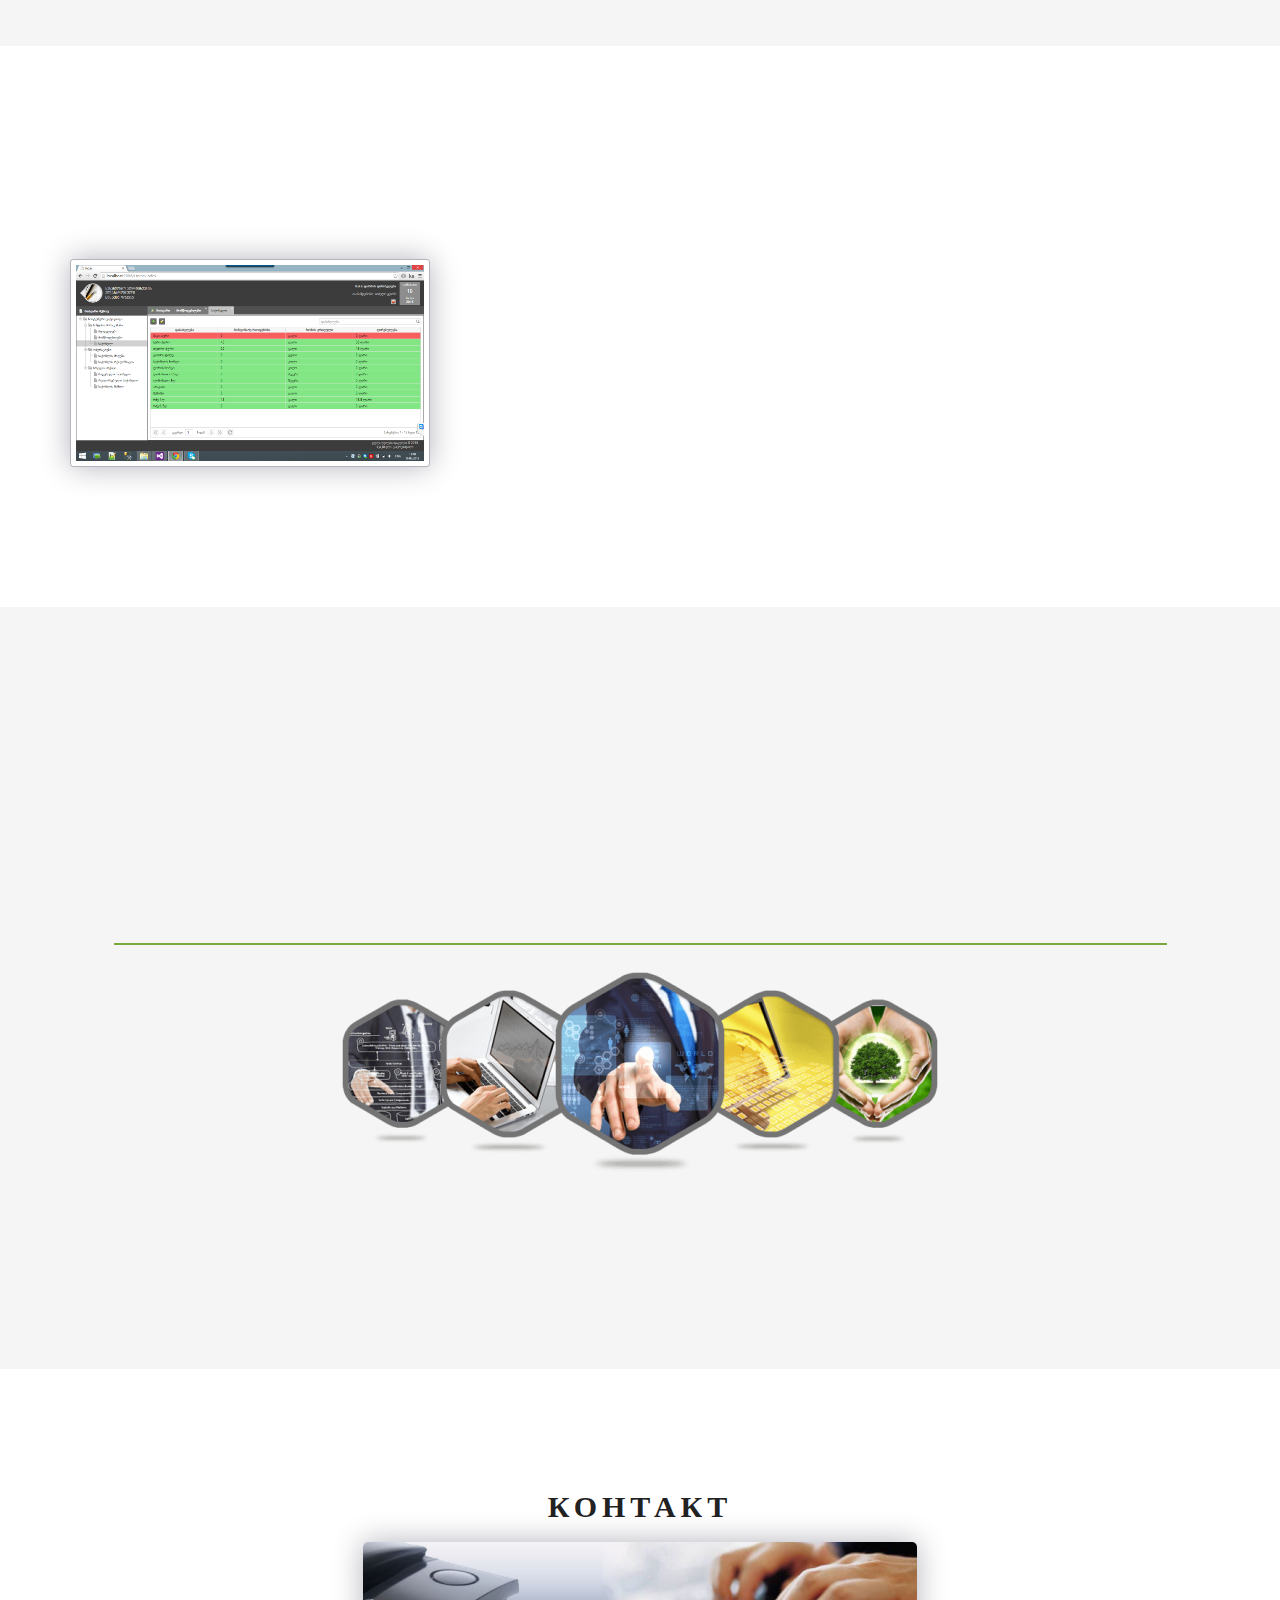
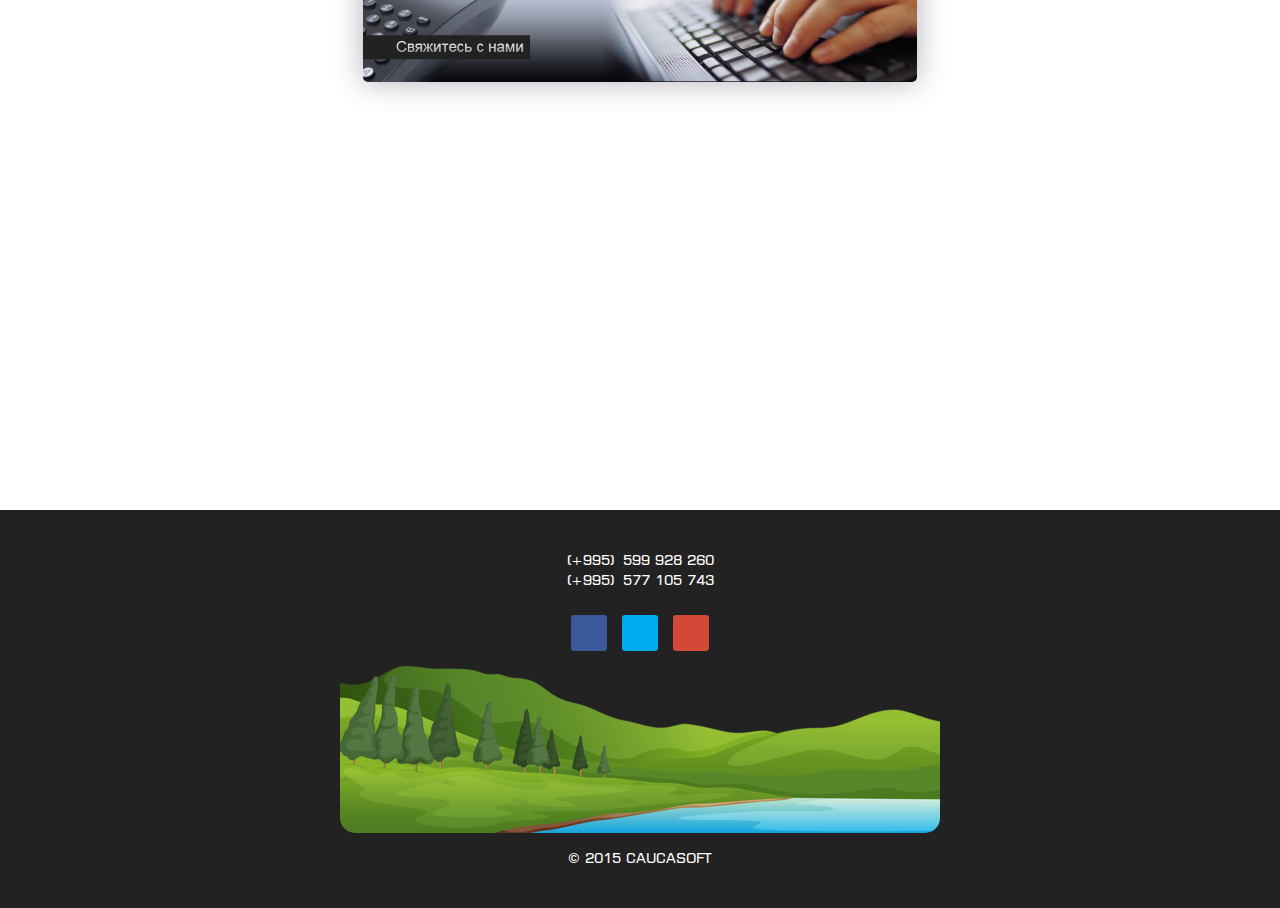
<file: RU/index.html>
<!DOCTYPE html>
<html lang="en">
<head>
	<meta charset="UTF-8">
	<meta name="viewport" content="width=device-width, initial-scale=1.0">
	<meta name="description" content="">
	<meta name="author" content="">
	<link rel="icon" type="image/png" href="../assets/images/favicon.ico">
	<title>CAUCASOFT - Разработка Программного Обеспечения</title>
    <script src="../assets/js/language_changer.js"></script>
	<link href="../assets/bootstrap/css/bootstrap.min.css" rel="stylesheet" media="screen" />
	<link href="../assets/css/font-awesome.min.css" rel="stylesheet" media="screen" />
	<link href="../assets/css/simple-line-icons.css" rel="stylesheet" media="screen" />
	<link href="../assets/css/animate.css" rel="stylesheet" />
	<link href="../assets/css/style.css" rel="stylesheet" media="screen" />
    <script src="../assets/js/modernizr.custom.js"></script>    
    <link rel="stylesheet" type="text/css" href="../assets/engine/style.css" />
	<script type="text/javascript" src="../assets/engine/jquery.js"></script>  
</head>
<body>
	<div id="preloader">
		<div id="status"></div>
	</div>
		<header class="header">
		<nav class="navbar navbar-custom" role="navigation">
			<div class="container">
				<div class="navbar-header">
					<button type="button" class="navbar-toggle" data-toggle="collapse" data-target="#custom-collapse">
						<span class="sr-only">Toggle navigation</span>
						<span class="icon-bar"></span>
						<span class="icon-bar"></span>
						<span class="icon-bar"></span>
					</button>
					<a class="navbar-brand" href="http://caucasoft.ge/RU/"><img class="navbar-brand" src="../assets/images/logo.png" /><span style="font-size: 40px; font-weight: bold;">C</span>aucasoft</a>
				</div>
				<div class="collapse navbar-collapse" id="custom-collapse">
					<ul class="nav navbar-nav navbar-right">
						<li><a href="#home">Главный</a></li>
						<li><a href="#services">Сервисы</a></li>
                        <li><a href="#portfolio">Проектов</a></li>
						<li><a href="#testimonials">О нас</a></li>
						<li><a href="#contact">Контакт</a></li>    
                        <img src="../assets/images/RU.png" class="RU" title="Русский" alt="Русский" id="ru" onclick="ChangeToRU()"   />
                        <img src="../assets/images/GB.png" class="GB" title="English" alt="English" id="gb" onclick="ChangeToGB()" />   
                        <img src="../assets/images/GE.png" class="GE" title="ქართული" alt="ქართული" id="ge" onclick="ChangeToGE()" />                                         
					</ul>
				</div>                
			</div>
		</nav>
	</header>
	<section id="home" class="pfblock-image screen-height">
        <div class="clouds">
            <img src="../assets/images/cloud_one.png" class="img_1">
            <img src="../assets/images/cloud_one.png" class="img_2">
            <img src="../assets/images/cloud_two.png" class="img_3">
            <img src="../assets/images/cloud_two.png" class="img_4">
            <img src="../assets/images/cloud_three.png" class="img_5">
            <img src="../assets/images/cloud_three.png" class="img_6">
        </div>
        <div class="home-overlay"></div>
		<div class="intro">
			<div class="text-editor-wrap">
			<div class="title-bar"><span class="title">CAUCASOFT</span></div>
			<div class="text-body">
				<span class="typing" style="white-space:pre"></span>
			</div>
			</div>
		</div>
        <!--<div id="snow"></div>-->
        <a href="#services">
		<div class="scroll-down">
            <span>
                <i class="fa fa-angle-down fa-2x"></i>
            </span>
		</div>
        </a>
	</section>
	<section id="services" class="pfblock pfblock-gray">
		<div class="container">
			<div class="row">
				<div class="col-sm-6 col-sm-offset-3">
					<div class="pfblock-header wow fadeInUp">
						<h2 class="pfblock-title">Сервисы</h2>
						<br /><br />
						<div class="pfblock-subtitle">
							Мы предоставляем современные технологии создал программные системы
						</div>
					</div>
				</div>
			</div>
			<br><br>
			<div class="row">
				<div class="col-sm-3">
				</div>
				<div class="col-sm-3">
					<div class="iconbox wow slideInLeft">
						<div class="iconbox-icon">
							<span class="icon-globe"></span>
						</div>
						<div class="iconbox-text">
							<h3 class="iconbox-title"></h3>
							<div class="iconbox-desc">
								Веб Разработка
							</div>
						</div>
					</div>
				</div>
				<div class="col-sm-3">
					<div class="iconbox wow slideInRight">
						<div class="iconbox-icon">
							<span class="icon-screen-desktop"></span>
						</div>
						<div class="iconbox-text">
							<h3 class="iconbox-title"></h3>
							<div class="iconbox-desc">
								Десктоп Разработка
							</div>
						</div>
					</div>
				</div>
				<div class="col-sm-3">
				</div>
			</div>
		</div><br />
	</section>
	<section id="portfolio" class="pfblock">
		<div class="container">
			<div class="row">
				<div class="col-sm-6 col-sm-offset-3">
					<div class="pfblock-header wow fadeInUp">
						<h2 class="pfblock-title">Проектов</h2>
						<div class="pfblock-subtitle">
						</div>
					</div>
				</div>
			</div>
            <div class="row">
                <div class="col-xs-12 col-sm-4 col-md-4">
                    <div class="portfolioImg"><img src="../assets/images/screens/7_Products.png" alt="img01" data-toggle="modal" data-target="#myModal" />                        
                        <div class="modal fade" id="myModal" tabindex="-1" role="dialog" aria-labelledby="myModalLabel" aria-hidden="true">
                          <div class="modal-dialog">
                            <div class="modal-content">
                              <div class="modal-header">
                                <button type="button" class="close" data-dismiss="modal" aria-hidden="true">&times;</button>
                                <h3 class="modal-title" id="myModalLabel">CAUCASOFT WMS15</h3>
                              </div>
                              <div class="modal-body">
                                <!-- Start WOWSlider.com BODY section --> <!-- add to the <body> of your page -->
	                            <div id="wowslider-container1">
	                            <div class="ws_images"><ul>
		                            <li><img src="../assets/data/images/1_login.png" alt="1_Login" title="" id="wows1_0"/></li>
		                            <li><img src="../assets/data/images/2_home.png" alt="2_Home" title="" id="wows1_1"/></li>
		                            <li><img src="../assets/data/images/3_customers.png" alt="3_Customers" title="" id="wows1_2"/></li>
		                            <li><img src="../assets/data/images/4_customers_add.png" alt="4_Customers_Add" title="" id="wows1_3"/></li>
		                            <li><img src="../assets/data/images/5_customers_edit.png" alt="5_Customers_Edit" title="" id="wows1_4"/></li>
		                            <li><img src="../assets/data/images/6_distributors.png" alt="6_Distributors" title="" id="wows1_5"/></li>
		                            <li><img src="../assets/data/images/7_products.png" alt="7_Products" title="" id="wows1_6"/></li>
		                            <li><img src="../assets/data/images/8_products_buy.png" alt="8_Products_Buy" title="" id="wows1_7"/></li>
		                            <li><img src="../assets/data/images/9_products_sell.png" alt="9_Products_Sell" title="" id="wows1_8"/></li>
		                            <li><img src="../assets/data/images/10_products_input.png" alt="10_Products_Input" title="" id="wows1_9"/></li>
		                            <li><a href="http://wowslider.com/vi"><img src="../assets/data/images/11_products_output.png" alt="bootstrap carousel" title="" id="wows1_10"/></a></li>
		                            <li><img src="../assets/data/images/12_balance.png" alt="12_Balance" title="" id="wows1_11"/></li>
	                            </ul></div>
	                            <div class="ws_bullets"><div>
		                            <a href="#" title="1_Login"><span><img src="../assets/data/tooltips/1_login.png" alt="1_Login"/>1</span></a>
		                            <a href="#" title="2_Home"><span><img src="../assets/data/tooltips/2_home.png" alt="2_Home"/>2</span></a>
		                            <a href="#" title="3_Customers"><span><img src="../assets/data/tooltips/3_customers.png" alt="3_Customers"/>3</span></a>
		                            <a href="#" title="4_Customers_Add"><span><img src="../assets/data/tooltips/4_customers_add.png" alt="4_Customers_Add"/>4</span></a>
		                            <a href="#" title="5_Customers_Edit"><span><img src="../assets/data/tooltips/5_customers_edit.png" alt="5_Customers_Edit"/>5</span></a>
		                            <a href="#" title="6_Distributors"><span><img src="../assets/data/tooltips/6_distributors.png" alt="6_Distributors"/>6</span></a>
		                            <a href="#" title="7_Products"><span><img src="../assets/data/tooltips/7_products.png" alt="7_Products"/>7</span></a>
		                            <a href="#" title="8_Products_Buy"><span><img src="../assets/data/tooltips/8_products_buy.png" alt="8_Products_Buy"/>8</span></a>
		                            <a href="#" title="9_Products_Sell"><span><img src="../assets/data/tooltips/9_products_sell.png" alt="9_Products_Sell"/>9</span></a>
		                            <a href="#" title="10_Products_Input"><span><img src="../assets/data/tooltips/10_products_input.png" alt="10_Products_Input"/>10</span></a>
		                            <a href="#" title="11_Products_Output"><span><img src="../assets/data/tooltips/11_products_output.png" alt="11_Products_Output"/>11</span></a>
		                            <a href="#" title="12_Balance"><span><img src="../assets/data/tooltips/12_balance.png" alt="12_Balance"/>12</span></a>
	                            </div></div><div class="ws_script" style="position:absolute;left:-99%"><a href="http://wowslider.com/vi">image slider jquery</a> by WOWSlider.com v7.7</div>
	                            <div class="ws_shadow"></div>
	                            </div>	
	                            <script type="text/javascript" src="../assets/engine/wowslider.js"></script>
	                            <script type="text/javascript" src="../assets/engine/script.js"></script>
	                            <!-- End WOWSlider.com BODY section -->
                                <br />
                                CAUCASOFT WMS15 электронная система, которая предназначена специально для малого бизнеса: магазин, склад, аптека и другие, где получены товары - продажа. Система построена на современных технологиях веб-платформы, Он может быть установлен индивидуально, а также общему серверу, который будет иметь доступ к любому сотруднику в вашей воле или может запретить доступ к определенному лицу (лицам). Используйте систему, вы можете выполнять следующие операции: <br /><br />
                                1. Войти зарегистрироваться покупателей, поставщиков, товаров.<br />
                                2. Изображения приеме - продажа.<br />
                                3. Найти информацию, полученную и продаваемые товары.<br />
                                4. Подготовка накладных расходов (Excel) впоследствии RS.GE - загрузку.<br />
                                5. Контролировать баланс товаров.
                              </div>
                              <div class="modal-footer">
                                <button type="button" class="btn btn-danger" data-dismiss="modal" id="btnModalClose">Закрыть</button>
                                <button type="button" class="btn btn-success" id="btnModalDownload">Скачать</button>
                              </div>
                            </div>
                          </div>
                        </div>
                    </div><br /><br />
                </div>
                <div class="col-xs-12 col-sm-4 col-md-4">
                </div>
                <div class="col-xs-12 col-sm-4 col-md-4">
                </div>
            </div>
		</div>
	</section>
	<section id="testimonials" class="pfblock pfblock-gray">
		<div class="container">
            <div class="row">
				<div class="col-sm-6 col-sm-offset-3">
					<div class="pfblock-header wow fadeInUp">
						<h2 class="pfblock-title">О нас</h2>
						<div class="pfblock-subtitle">
							<b>CAUCASOFT</b> основанная в <b> 2015 </b> году который активно участвует в различных видах разработки программного продукта.
						</div>
					</div>
				</div>
			</div>
            <div class="row">
			    <div id="cbp-qtrotator" class="cbp-qtrotator">
                    <div class="cbp-qtcontent">
                        <center><img src="../assets/images/software-banner.png" alt="Software Banner" /></center>
                        <blockquote>
                          <p> </p>
                        </blockquote>
                    </div>
                    <div class="cbp-qtcontent">
                        <center><img src="../assets/images/web-designing-banner.png" alt="Design Banner" /></center>
                        <blockquote>
                          <p> </p>
                        </blockquote>
                    </div>
                    <div class="cbp-qtcontent">
                        <center><img src="../assets/images/seo-banner.png" alt="Seo Banner" /></center>
                        <blockquote>
                          <p> </p>
                        </blockquote>
                    </div>
                    <div class="cbp-qtcontent">
                        <center><img src="../assets/images/Mobile-Applications-banner.png" alt="Seo Banner" /></center>
                        <blockquote>
                          <p> </p>
                        </blockquote>
                    </div>
                </div>
            </div>
		</div>
	</section>
	<section id="contact" class="pfblock">
		<div class="container">
			<div class="row">
				<div class="col-sm-6 col-sm-offset-3">
					<div class="pfblock-header">
						<h2 class="pfblock-title">Контакт</h2>
						<div class="pfblock-subtitle">
                            <img src="../assets/images/contactus_banner_ru.png" alt="Contact-Us Banner" class="contactus-banner" />
						</div>
					</div>
				</div>
			</div>
			<div class="row">
				<div class="col-sm-6 col-sm-offset-3">
					<form id="contact-form" role="form">
						<div class="ajax-hidden">
							<div class="form-group wow fadeInUp">
								<label class="sr-only" for="c_name">Name</label>
								<input type="text" id="c_name" class="form-control" name="c_name" placeholder="Имя">
							</div>
							<div class="form-group wow fadeInUp" data-wow-delay=".1s">
								<label class="sr-only" for="c_email">Email</label>
								<input type="text" id="c_email" class="form-control" name="c_email" placeholder="Электронная Почта">
							</div>
							<div class="form-group wow fadeInUp" data-wow-delay=".2s">
								<textarea class="form-control" id="c_message" name="c_message" rows="7" placeholder="Текст..."></textarea>
							</div>
							<button type="submit" class="btn btn-lg btn-block wow fadeInUp" data-wow-delay=".3s" onclick="HandleFormSubmit();">Отправить</button>
						</div>
						<div class="ajax-response"></div>
					</form>
				</div>
			</div>
		</div>
	</section>    
	<footer id="footer">
		<div class="container">
            (+995)&nbsp599 928 260<br />
            (+995)&nbsp577 105 743<br /><br />
			<div class="row">
				<div class="col-sm-12">
					<ul class="social-links">
						<li class="fb"><a href="index.html#" class="wow fadeInUp"><i class="fa fa-facebook"></i></a></li>
						<li class="tw"><a href="index.html#" class="wow fadeInUp" data-wow-delay=".1s"><i class="fa fa-twitter"></i></a></li>
						<li class="gp"><a href="index.html#" class="wow fadeInUp" data-wow-delay=".2s"><i class="fa fa-google-plus"></i></a></li>
					</ul>
                    <center><img src="../assets/images/Mountain-512.png" alt="Footer Banner" class="footer-banner" /></center><br />
                    <p class="copyright">
                        © 2015 CAUCASOFT
					</p>                    
				</div>
			</div>
		</div>
	</footer>
	<div class="scroll-up">
		<a href="#home"><i class="fa fa-angle-up"></i></a>
	</div>
	<script src="../assets/js/jquery-1.11.1.min.js"></script>
	<script src="../assets/bootstrap/js/bootstrap.min.js"></script>
	<script src="../assets/js/jquery.parallax-1.1.3.js"></script>
	<script src="../assets/js/imagesloaded.pkgd.js"></script>
	<script src="../assets/js/jquery.sticky.js"></script>
	<script src="../assets/js/smoothscroll.js"></script>
	<script src="../assets/js/wow.min.js"></script>
    <script src="../assets/js/jquery.easypiechart.js"></script>
    <script src="../assets/js/waypoints.min.js"></script>
    <script src="../assets/js/jquery.cbpQTRotator.js"></script>
	<script src="../assets/js/customRU.js"></script>
	<script src="../assets/js/typed.js"></script>	
	<script>
	    ChangeLanguage('RU');
	    function HandleFormSubmit() {
	        var c_name = document.getElementById('c_name'), c_email = document.getElementById('c_email'), c_message = document.getElementById('c_message');
	        if (c_name.value !== '' && c_email.value !== '' && c_message.value !== '') {
	            $.ajax({
	                type: "POST",
	                url: "../assets/php/handleFormSubmit.php",
	                data: { c_name: c_name.value, c_email: c_email.value, c_message: c_message.value }
	            });
	        }
	    }
		$(function(){
			$(".typing").typed({
			    strings: ["CAUCASOFT me = new CAUCASOFT();\nint popularity = 0;\n\nwhile(me.isInterestedBy(you))\n{\n     me.workFor(you);\n     popularity++;\n\n     if(popularity % 10 == 0)\n     {\n          System.Console.WriteLine(&quot;My Soft CAUCASOFT&quot;);\n     }\n}"],
				typeSpeed: 35,
				startDelay: 1000,
				loop: true,
				cursorChar: "<b>_</b>"
			});
		});
	</script>
</body>
</html>
</file>
<file: assets/css/simple-line-icons.css>
@font-face {
	font-family: 'Simple-Line-Icons';
	src:url('../fonts/Simple-Line-Icons.eot');
	src:url('../fonts/Simple-Line-Icons.eot?#iefix') format('embedded-opentype'),
		url('../fonts/Simple-Line-Icons.woff') format('woff'),
		url('../fonts/Simple-Line-Icons.ttf') format('truetype'),
		url('../fonts/Simple-Line-Icons.svg#Simple-Line-Icons') format('svg');
	font-weight: normal;
	font-style: normal;
}

/* Use the following CSS code if you want to use data attributes for inserting your icons */
[data-icon]:before {
	font-family: 'Simple-Line-Icons';
	content: attr(data-icon);
	speak: none;
	font-weight: normal;
	font-variant: normal;
	text-transform: none;
	line-height: 1;
	-webkit-font-smoothing: antialiased;
	-moz-osx-font-smoothing: grayscale;
}

/* Use the following CSS code if you want to have a class per icon */
/*
Instead of a list of all class selectors,
you can use the generic selector below, but it's slower:
[class*="icon-"] {
*/
.icon-user-female, .icon-user-follow, .icon-user-following, .icon-user-unfollow, .icon-trophy, .icon-screen-smartphone, .icon-screen-desktop, .icon-plane, .icon-notebook, .icon-moustache, .icon-mouse, .icon-magnet, .icon-energy, .icon-emoticon-smile, .icon-disc, .icon-cursor-move, .icon-crop, .icon-credit-card, .icon-chemistry, .icon-user, .icon-speedometer, .icon-social-youtube, .icon-social-twitter, .icon-social-tumblr, .icon-social-facebook, .icon-social-dropbox, .icon-social-dribbble, .icon-shield, .icon-screen-tablet, .icon-magic-wand, .icon-hourglass, .icon-graduation, .icon-ghost, .icon-game-controller, .icon-fire, .icon-eyeglasses, .icon-envelope-open, .icon-envelope-letter, .icon-bell, .icon-badge, .icon-anchor, .icon-wallet, .icon-vector, .icon-speech, .icon-puzzle, .icon-printer, .icon-present, .icon-playlist, .icon-pin, .icon-picture, .icon-map, .icon-layers, .icon-handbag, .icon-globe-alt, .icon-globe, .icon-frame, .icon-folder-alt, .icon-film, .icon-feed, .icon-earphones-alt, .icon-earphones, .icon-drop, .icon-drawer, .icon-docs, .icon-directions, .icon-direction, .icon-diamond, .icon-cup, .icon-compass, .icon-call-out, .icon-call-in, .icon-call-end, .icon-calculator, .icon-bubbles, .icon-briefcase, .icon-book-open, .icon-basket-loaded, .icon-basket, .icon-bag, .icon-action-undo, .icon-action-redo, .icon-wrench, .icon-umbrella, .icon-trash, .icon-tag, .icon-support, .icon-size-fullscreen, .icon-size-actual, .icon-shuffle, .icon-share-alt, .icon-share, .icon-rocket, .icon-question, .icon-pie-chart, .icon-pencil, .icon-note, .icon-music-tone-alt, .icon-music-tone, .icon-microphone, .icon-loop, .icon-logout, .icon-login, .icon-list, .icon-like, .icon-home, .icon-grid, .icon-graph, .icon-equalizer, .icon-dislike, .icon-cursor, .icon-control-start, .icon-control-rewind, .icon-control-play, .icon-control-pause, .icon-control-forward, .icon-control-end, .icon-calendar, .icon-bulb, .icon-bar-chart, .icon-arrow-up, .icon-arrow-right, .icon-arrow-left, .icon-arrow-down, .icon-ban, .icon-bubble, .icon-camcorder, .icon-camera, .icon-check, .icon-clock, .icon-close, .icon-cloud-download, .icon-cloud-upload, .icon-doc, .icon-envelope, .icon-eye, .icon-flag, .icon-folder, .icon-heart, .icon-info, .icon-key, .icon-link, .icon-lock, .icon-lock-open, .icon-magnifier, .icon-magnifier-add, .icon-magnifier-remove, .icon-paper-clip, .icon-paper-plane, .icon-plus, .icon-pointer, .icon-power, .icon-refresh, .icon-reload, .icon-settings, .icon-star, .icon-symbol-female, .icon-symbol-male, .icon-target, .icon-volume-1, .icon-volume-2, .icon-volume-off, .icon-users {
	font-family: 'Simple-Line-Icons';
	speak: none;
	font-style: normal;
	font-weight: normal;
	font-variant: normal;
	text-transform: none;
	line-height: 1;
	-webkit-font-smoothing: antialiased;
}
.icon-user-female:before {
	content: "\e000";
}
.icon-user-follow:before {
	content: "\e002";
}
.icon-user-following:before {
	content: "\e003";
}
.icon-user-unfollow:before {
	content: "\e004";
}
.icon-trophy:before {
	content: "\e006";
}
.icon-screen-smartphone:before {
	content: "\e010";
}
.icon-screen-desktop:before {
	content: "\e011";
}
.icon-plane:before {
	content: "\e012";
}
.icon-notebook:before {
	content: "\e013";
}
.icon-moustache:before {
	content: "\e014";
}
.icon-mouse:before {
	content: "\e015";
}
.icon-magnet:before {
	content: "\e016";
}
.icon-energy:before {
	content: "\e020";
}
.icon-emoticon-smile:before {
	content: "\e021";
}
.icon-disc:before {
	content: "\e022";
}
.icon-cursor-move:before {
	content: "\e023";
}
.icon-crop:before {
	content: "\e024";
}
.icon-credit-card:before {
	content: "\e025";
}
.icon-chemistry:before {
	content: "\e026";
}
.icon-user:before {
	content: "\e005";
}
.icon-speedometer:before {
	content: "\e007";
}
.icon-social-youtube:before {
	content: "\e008";
}
.icon-social-twitter:before {
	content: "\e009";
}
.icon-social-tumblr:before {
	content: "\e00a";
}
.icon-social-facebook:before {
	content: "\e00b";
}
.icon-social-dropbox:before {
	content: "\e00c";
}
.icon-social-dribbble:before {
	content: "\e00d";
}
.icon-shield:before {
	content: "\e00e";
}
.icon-screen-tablet:before {
	content: "\e00f";
}
.icon-magic-wand:before {
	content: "\e017";
}
.icon-hourglass:before {
	content: "\e018";
}
.icon-graduation:before {
	content: "\e019";
}
.icon-ghost:before {
	content: "\e01a";
}
.icon-game-controller:before {
	content: "\e01b";
}
.icon-fire:before {
	content: "\e01c";
}
.icon-eyeglasses:before {
	content: "\e01d";
}
.icon-envelope-open:before {
	content: "\e01e";
}
.icon-envelope-letter:before {
	content: "\e01f";
}
.icon-bell:before {
	content: "\e027";
}
.icon-badge:before {
	content: "\e028";
}
.icon-anchor:before {
	content: "\e029";
}
.icon-wallet:before {
	content: "\e02a";
}
.icon-vector:before {
	content: "\e02b";
}
.icon-speech:before {
	content: "\e02c";
}
.icon-puzzle:before {
	content: "\e02d";
}
.icon-printer:before {
	content: "\e02e";
}
.icon-present:before {
	content: "\e02f";
}
.icon-playlist:before {
	content: "\e030";
}
.icon-pin:before {
	content: "\e031";
}
.icon-picture:before {
	content: "\e032";
}
.icon-map:before {
	content: "\e033";
}
.icon-layers:before {
	content: "\e034";
}
.icon-handbag:before {
	content: "\e035";
}
.icon-globe-alt:before {
	content: "\e036";
}
.icon-globe:before {
	content: "\e037";
}
.icon-frame:before {
	content: "\e038";
}
.icon-folder-alt:before {
	content: "\e039";
}
.icon-film:before {
	content: "\e03a";
}
.icon-feed:before {
	content: "\e03b";
}
.icon-earphones-alt:before {
	content: "\e03c";
}
.icon-earphones:before {
	content: "\e03d";
}
.icon-drop:before {
	content: "\e03e";
}
.icon-drawer:before {
	content: "\e03f";
}
.icon-docs:before {
	content: "\e040";
}
.icon-directions:before {
	content: "\e041";
}
.icon-direction:before {
	content: "\e042";
}
.icon-diamond:before {
	content: "\e043";
}
.icon-cup:before {
	content: "\e044";
}
.icon-compass:before {
	content: "\e045";
}
.icon-call-out:before {
	content: "\e046";
}
.icon-call-in:before {
	content: "\e047";
}
.icon-call-end:before {
	content: "\e048";
}
.icon-calculator:before {
	content: "\e049";
}
.icon-bubbles:before {
	content: "\e04a";
}
.icon-briefcase:before {
	content: "\e04b";
}
.icon-book-open:before {
	content: "\e04c";
}
.icon-basket-loaded:before {
	content: "\e04d";
}
.icon-basket:before {
	content: "\e04e";
}
.icon-bag:before {
	content: "\e04f";
}
.icon-action-undo:before {
	content: "\e050";
}
.icon-action-redo:before {
	content: "\e051";
}
.icon-wrench:before {
	content: "\e052";
}
.icon-umbrella:before {
	content: "\e053";
}
.icon-trash:before {
	content: "\e054";
}
.icon-tag:before {
	content: "\e055";
}
.icon-support:before {
	content: "\e056";
}
.icon-size-fullscreen:before {
	content: "\e057";
}
.icon-size-actual:before {
	content: "\e058";
}
.icon-shuffle:before {
	content: "\e059";
}
.icon-share-alt:before {
	content: "\e05a";
}
.icon-share:before {
	content: "\e05b";
}
.icon-rocket:before {
	content: "\e05c";
}
.icon-question:before {
	content: "\e05d";
}
.icon-pie-chart:before {
	content: "\e05e";
}
.icon-pencil:before {
	content: "\e05f";
}
.icon-note:before {
	content: "\e060";
}
.icon-music-tone-alt:before {
	content: "\e061";
}
.icon-music-tone:before {
	content: "\e062";
}
.icon-microphone:before {
	content: "\e063";
}
.icon-loop:before {
	content: "\e064";
}
.icon-logout:before {
	content: "\e065";
}
.icon-login:before {
	content: "\e066";
}
.icon-list:before {
	content: "\e067";
}
.icon-like:before {
	content: "\e068";
}
.icon-home:before {
	content: "\e069";
}
.icon-grid:before {
	content: "\e06a";
}
.icon-graph:before {
	content: "\e06b";
}
.icon-equalizer:before {
	content: "\e06c";
}
.icon-dislike:before {
	content: "\e06d";
}
.icon-cursor:before {
	content: "\e06e";
}
.icon-control-start:before {
	content: "\e06f";
}
.icon-control-rewind:before {
	content: "\e070";
}
.icon-control-play:before {
	content: "\e071";
}
.icon-control-pause:before {
	content: "\e072";
}
.icon-control-forward:before {
	content: "\e073";
}
.icon-control-end:before {
	content: "\e074";
}
.icon-calendar:before {
	content: "\e075";
}
.icon-bulb:before {
	content: "\e076";
}
.icon-bar-chart:before {
	content: "\e077";
}
.icon-arrow-up:before {
	content: "\e078";
}
.icon-arrow-right:before {
	content: "\e079";
}
.icon-arrow-left:before {
	content: "\e07a";
}
.icon-arrow-down:before {
	content: "\e07b";
}
.icon-ban:before {
	content: "\e07c";
}
.icon-bubble:before {
	content: "\e07d";
}
.icon-camcorder:before {
	content: "\e07e";
}
.icon-camera:before {
	content: "\e07f";
}
.icon-check:before {
	content: "\e080";
}
.icon-clock:before {
	content: "\e081";
}
.icon-close:before {
	content: "\e082";
}
.icon-cloud-download:before {
	content: "\e083";
}
.icon-cloud-upload:before {
	content: "\e084";
}
.icon-doc:before {
	content: "\e085";
}
.icon-envelope:before {
	content: "\e086";
}
.icon-eye:before {
	content: "\e087";
}
.icon-flag:before {
	content: "\e088";
}
.icon-folder:before {
	content: "\e089";
}
.icon-heart:before {
	content: "\e08a";
}
.icon-info:before {
	content: "\e08b";
}
.icon-key:before {
	content: "\e08c";
}
.icon-link:before {
	content: "\e08d";
}
.icon-lock:before {
	content: "\e08e";
}
.icon-lock-open:before {
	content: "\e08f";
}
.icon-magnifier:before {
	content: "\e090";
}
.icon-magnifier-add:before {
	content: "\e091";
}
.icon-magnifier-remove:before {
	content: "\e092";
}
.icon-paper-clip:before {
	content: "\e093";
}
.icon-paper-plane:before {
	content: "\e094";
}
.icon-plus:before {
	content: "\e095";
}
.icon-pointer:before {
	content: "\e096";
}
.icon-power:before {
	content: "\e097";
}
.icon-refresh:before {
	content: "\e098";
}
.icon-reload:before {
	content: "\e099";
}
.icon-settings:before {
	content: "\e09a";
}
.icon-star:before {
	content: "\e09b";
}
.icon-symbol-female:before {
	content: "\e09c";
}
.icon-symbol-male:before {
	content: "\e09d";
}
.icon-target:before {
	content: "\e09e";
}
.icon-volume-1:before {
	content: "\e09f";
}
.icon-volume-2:before {
	content: "\e0a0";
}
.icon-volume-off:before {
	content: "\e0a1";
}
.icon-users:before {
	content: "\e001";
}
</file>
<file: assets/css/style.css>
@font-face {
    font-family: 'KA';
    src: url('../fonts/bpg_banner_extrasquare_caps.eot');
    src: url('../fonts/bpg_banner_extrasquare_caps.eot?#iefix') format('embedded-opentype'),
         url('../fonts/bpg_banner_extrasquare_caps.woff') format('woff'),
         url('../fonts/bpg_banner_extrasquare_caps.ttf') format('truetype'),
		 url('../fonts/bpg_banner_extrasquare_caps.svg#KA') format('svg');
    font-weight: normal;
    font-style: normal;
}

/*!
 * My Portfolio v1.0.0
 * Homepage: http://scripteden.com
 * Copyright 2015 Script Eden
 * Licensed under MIT
*/

body {
	font-family: KA;
	color: #666;
	overflow-x: hidden;
}

img {
	max-width: 100%;
	height: auto;
}

a {
	color: #E7746F;
}

a:hover {
	text-decoration: none;
	color: #999;
}

/* ---------------------------------------------- /*
 * Transition elsements
/* ---------------------------------------------- */


.navbar a,
.form-control {
	-webkit-transition: all 0.4s ease-in-out 0s;
	   -moz-transition: all 0.4s ease-in-out 0s;
		-ms-transition: all 0.4s ease-in-out 0s;
		 -o-transition: all 0.4s ease-in-out 0s;
			transition: all 0.4s ease-in-out 0s;
}

a,
.btn {
	-webkit-transition: all 0.125s ease-in-out 0s;
	   -moz-transition: all 0.125s ease-in-out 0s;
		-ms-transition: all 0.125s ease-in-out 0s;
		 -o-transition: all 0.125s ease-in-out 0s;
			transition: all 0.125s ease-in-out 0s;
}

/* ---------------------------------------------- /*
 * Reset box-shadow
/* ---------------------------------------------- */

.btn,
.form-control,
.form-control:hover,
.form-control:focus,
.navbar-custom .dropdown-menu {
	-webkit-box-shadow: none;
			box-shadow: none;
}

/* ---------------------------------------------- /*
 * Typography
/* ---------------------------------------------- */

h1, h2, h3, h4, h5, h6 {
	font-family: KA;
	text-transform: uppercase;
	letter-spacing: 5px;
	margin: 5px 0 5px;
	color: #222;
}

h2 {
	font-size: 30px;
	margin: 0 0 30px;
}

h3 {
	font-size: 13px;
	letter-spacing: 1px;
	margin: 0 0 5px;
}

h4 {
	font-size: 12px;
	letter-spacing: 1px;
}

h5 {
	font-size: 12px;
	letter-spacing: 1px;
	font-weight: 400;
}

h6 {
	font-size: 11px;
	letter-spacing: 1px;
	font-weight: 400;
}

/* ---------------------------------------------- /*
 * Reset border-radius
/* ---------------------------------------------- */

.btn,
.iconbox,
.progress,
#filter li,
.scroll-up a,
.form-control,
.input-group-addon {
	-webkit-border-radius: 3px;
	   -moz-border-radius: 3px;
		 -o-border-radius: 3px;
			border-radius: 3px;
}


/* ---------------------------------------------- /*
 * Input-group
/* ---------------------------------------------- */

.input-group .form-control {
	z-index: auto;
}

.input-group-addon {
	background: #D8E1E4;
	border: 2px solid #D8E1E4;
	padding: 6px 15px;
	font-weight: 700;
}

/* ---------------------------------------------- /*
 * Inputs styles
/* ---------------------------------------------- */

.form-control {
	background: #FFF;
	border: 1px solid #D8E1E4;
	font-size: 12px;
	padding: 0 15px;
}

.form-control:focus{
    border-color: rgba(135, 135, 135, 0.7);
}

.input-lg,
.form-horizontal .form-group-lg .form-control {
	height: 38px;
	font-size: 13px;
}

.input-sm,
.form-horizontal .form-group-sm .form-control {
	font-size: 11px;
	height: 30px;
}

textarea.form-control {
	padding: 15px;
    max-width: 100%;
    min-width: 100%;
}

/* ---------------------------------------------- /*
 * Custom button style
/* ---------------------------------------------- */

.btn {
	font-family: KA;
	text-transform: uppercase;
	letter-spacing: 1px;
	font-size: 13px;
	padding: 8px 15px;
	border: 0;
}

.btn:hover,
.btn:focus,
.btn:active,
.btn.active {
	outline: inherit !important;
}

/* Button size */

.btn-lg,
.btn-group-lg > .btn {
	padding: 10px 25px;
	font-size: 13px;
    background: rgba(17, 17, 17, 0.8);
    color: #fff;
}
.btn-lg:hover,
.btn-group-lg > .btn:hover{
    background: rgba(17, 17, 17, 1.8);
    color: #fff;
}

.btn-sm,
.btn-group-sm > .btn {
	padding: 6px 25px;
	font-size: 11px;
}

.btn-xs,
.btn-group-xs > .btn {
	padding: 5px 25px;
	font-size: 10px;
}

.btn .icon-before {
	margin-right: 6px;
}

.btn .icon-after {
	margin-left: 6px;
}

/* ---------------------------------------------- /*
 * General Styles
/* ---------------------------------------------- */

.pfblock {
	padding: 120px 0 100px;
}

.pfblock-gray {
	background: #f5f5f5;
}

.pfblock-image {
	padding: 0;
}

.calltoaction h1,
.calltoaction h2,
.calltoaction h3,
.calltoaction h4,
.calltoaction h5,
.calltoaction h6,
.pfblock-image,
.pfblock-image h1,
.pfblock-image h2,
.pfblock-image h3,
.pfblock-image h4,
.pfblock-image h5,
.pfblock-image h6 {
	color: #fff;
}


.pfblock-header {
	text-align: center;
	margin: 0 0 60px;
}

.pfblock-header-left {
	text-align: left;
}

.pfblock-header-left .pfblock-line {
	width: inherit;
	margin: 30px 0;
}

.pfblock-title{
    font-weight: 800;
}

.pfblock-subtitle {
	font-family: KA;
	font-style: normal;
	font-size: 18px;
}

.pfblock-line {
	background: #7aa93c;
	width: 100px;
	height: 1px;
	margin: 30px auto;
}

.pfblock-icon {
	font-size: 32px;
}
.calltoaction *{
    text-align: center;
}
.calltoaction {
    background: url(../images/item-3.jpg);
	background-color: #222;
	background-repeat: no-repeat;
	background-position: 0 0;
	-webkit-background-size: cover;
	   -moz-background-size: cover;
		 -o-background-size: cover;
			background-size: cover;
	padding: 50px 0;
	color: #999;
}

.calltoaction h2 {
	font-size: 20px;
	letter-spacing: 1px;
	margin-bottom: 5px;
}

.calltoaction-decription{
    padding-top: 20px;
    padding-bottom: 30px;
    font-size: 20px;
    color: #fff;
}

.calltoaction-btn {
	text-align: center;
}

.calltoaction-btn > .btn {
    background: rgba(255, 255, 255, .8);
    color: #111;
	margin-top: 5px;
	margin-bottom: 5px;
}
.calltoaction-btn > .btn:hover{
    background: #fff;
}

.long-down {
	margin-bottom: 40px;
}

/* ---------------------------------------------- /*
 * Home
/* ---------------------------------------------- */

#home {
	background: url(../images/cover.jpg);
	background-color: #222;
	background-attachment: fixed;
	background-repeat: no-repeat;
	background-position: 50% 50%;
	-webkit-background-size: cover;
	   -moz-background-size: cover;
		 -o-background-size: cover;
			background-size: cover;
	padding: 0;
}

.home-overlay {
    background-color: rgba(0, 0, 0, 0.55);
    background-image: url("../images/pattern.png");
    background-repeat: repeat;
    height: 100%;
    left: 0;
    position: absolute;
    /*top: 0;*/
    width: 100%;
    z-index: 0;
}

.intro {
	position: absolute;
	width: 100%;
	top: 50%;
	left: 0;
	text-align: center;
	-webkit-transform: translate(0%, -50%);
	   -moz-transform: translate(0%, -50%);
		-ms-transform: translate(0%, -50%);
		 -o-transform: translate(0%, -50%);
			transform: translate(0%, -50%);
	padding: 0 15px;
}

.intro img{
	margin-bottom: 20px;
	margin-right: 10px;
}

.intro h1{
    font-weight: 800;
}

.start {
	font-family: KA;
	font-size: 16px;
	font-style: normal;
	text-transform: none;
	margin: 15px 0;
}

/* ---------------------------------------------- /*
 * Servise
/* ---------------------------------------------- */

.iconbox {
	background: #fff;
	border-bottom: 1px solid #d4d4d4;
	text-align: center;
	padding: 40px 20px;
	margin: 0 0 20px;
}

.iconbox-icon {
	margin: 0 0 15px;
	font-size: 32px;
	color: #222;
}

.iconbox-title {
	margin: 0 0 15px;
	padding: 0;
}

/* ---------------------------------------------- /*
 * Skills
/* ---------------------------------------------- */

.chart {
    display: inline-block;
    height: 140px;
    margin: 50px 0;
    position: relative;
    text-align: center;
    width: 140px;
}
.chart canvas {
    left: 0;
    position: absolute;
    top: 0;
}
.percent {
    display: inline-block;
    font-size: 25px;
    font-weight: 300;
    line-height: 140px;
    z-index: 2;
}
.percent:after {
    content: "%";
    font-size: 50%;
    margin-left: 0.1em;
}

/* ---------------------------------------------- /*
 * Contact
/* ---------------------------------------------- */

.ajax-response {
	text-align: center;
}

/* ---------------------------------------------- /*
 * Footer
/* ---------------------------------------------- */

#footer {
	background: #222;
	text-align: center;
	padding: 40px 0;
	color: #fff;
}

.copyright {
	margin: 0;
}

.copyright a{
    border-bottom: 1px dotted #fff;
}

#footer span{
    animation-iteration-count: infinite;
    -webkit-animation-iteration-count: infinite;
    color: #ff5252;
}

.social-links {
	list-style: none;
	padding: 0;
	margin: 0 0 20px;
}

.social-links li {
	display: inline-block;
	margin: 5px;
}

.social-links a {
	width: 36px;
	height: 36px;
	display: block;
	line-height: 35px;
	text-align: center;
	border: 1px solid rgba(255, 255, 255, .1);
	-webkit-border-radius: 3px;
	   -moz-border-radius: 3px;
			border-radius: 3px;
	font-size: 14px;
	/*color: rgba(255, 255, 255, .2);*/
    color: #fff;
}

.social-links a:hover {
	/*border: 1px solid #7aa93c;*/
	/*color: rgba(255, 255, 255, .8);*/
}

/* ---------------------------------------------- /*
 * Navigation
/* ---------------------------------------------- */

.header {
	/*border-bottom: 1px solid #f5f5f5;*/
	position: relative;
	width: 100%;
	z-index: 998;
}

.navbar-custom {
	border: 0;
	border-radius: 0;
	margin: 0;
	text-transform: uppercase;
	font-family: KA;
/*-webkit-box-shadow: 0px 1px 15px 0px rgba(0,0,0,0.75);
-moz-box-shadow: 0px 1px 15px 0px rgba(0,0,0,0.75);
box-shadow: 0px 1px 15px 0px rgba(0,0,0,0.75);*/
-webkit-box-shadow: rgba(0, 0, 0, 0.8) 0px 20px 70px;
-moz-box-shadow: rgba(0, 0, 0, 0.8) 0px 20px 70px;
box-shadow: rgba(0, 0, 0, 0.8) 0px 20px 70px;
}

.navbar-custom,
.navbar-custom .dropdown-menu {
	background: #222;
	padding: 10px;
}

.navbar-custom .navbar-brand {
	font-size: 13px;
	letter-spacing: 2px;
	color: #fff;
}
.navbar-custom .navbar-nav > li > a,
.navbar-custom .navbar-nav .dropdown-menu > li > a {
	font-size: 13px;
	letter-spacing: 2px;
	color: #fff;
	margin: 0 3px 0 3px;
	border-radius: 3px;
}

.navbar-custom .nav li.active {
	background: none;
	outline: 0;
	color: #fff;
	background-color: #7aa93c;
	border-radius: 3px;
	border: none;
	margin: 0 3px 0 3px;
}
.navbar-custom .nav li a:hover,
.navbar-custom .nav li a:focus,
.navbar-custom .navbar-nav > li.active a {
	background: none;
	outline: 0;
	color: #fff;
	background-color: #7aa93c;
	border-radius: 3px;
	border: none;
	/*padding: 0 2px 0 2px;*/
}

.navbar-custom .navbar-brand {
	/*font-weight: 700;*/
	font-size: 22px;
    font-family: KA;
}

.navbar-header img {
	width: 105px;
	height: 80px;
	margin-top: -30px;
	margin-bottom: -15px;
	margin-right: -20px;
}

.navbar-custom .dropdown-menu {
	border: 0;
	border-top: 2px solid #E7746F;
	border-radius: 0;
}

.navbar-custom .dropdown-menu > li > a {
	padding: 10px 20px;
}

.navbar-custom .nav .open > a,
.navbar-custom .dropdown-menu > li > a:hover,
.navbar-custom .dropdown-menu > li > a:focus {
	background: #f5f5f5;
}

.navbar-custom .navbar-toggle .icon-bar {
	background: #fff;
}

/* ---------------------------------------------- /*
 * Scroll to top
/* ---------------------------------------------- */

.scroll-up {
	position: fixed;
	display: none;
	z-index: 999;
	bottom: 2em;
	right: 2em;
}

.scroll-up a {
	background-color: rgba(135, 135, 135, 0.5);
	display: block;
	width: 35px;
	height: 35px;
	text-align: center;
	color: #fff;
	font-size: 15px;
	line-height: 30px;
}

.scroll-up a:hover,
.scroll-up a:active {
	background-color: #7aa93c;
	color: #fff;
}

/* ---------------------------------------------- /*
 *Scroll Down
/* ---------------------------------------------- */

.scroll-down {
	position: absolute;
	left: 50%;
	bottom: 40px;
	border: 1px solid #fff;
	border-radius: 25%;
	height: 50px;
	width: 50px;
	margin-left: -15px;
	display: block;
	z-index: 10;
    text-align: center;
	/*-webkit-box-shadow: rgba(0, 0, 0, 0.8) 0px 20px 70px;
-moz-box-shadow: rgba(0, 0, 0, 0.8) 0px 20px 70px;
box-shadow: rgba(0, 0, 0, 0.8) 0px 20px 70px;*/
}

.scroll-down span{
    position: relative;
    color: #fff;
    -webkit-animation-name: drop;
	-webkit-animation-duration: 1s;
	-webkit-animation-timing-function: linear;
	-webkit-animation-delay: 0s;
	-webkit-animation-iteration-count: infinite;
	-webkit-animation-play-state: running;
	animation-name: drop;
	animation-duration: 1s;
	animation-timing-function: linear;
	animation-delay: 0s;
	animation-iteration-count: infinite;
	animation-play-state: running;
}

@-webkit-keyframes drop	{
	0%   { top:0px;  opacity: 0;}
	30%  { top:10px; opacity: 1;}
	100% { top:25px; opacity: 0;}
}

@keyframes drop	{
	0%   { top:0px;  opacity: 0;}
	30%  { top:10px; opacity: 1;}
	100% { top:25px; opacity: 0;}
}

/* ---------------------------------------------- /*
 * Preloader
/* ---------------------------------------------- */

#preloader {
	background: #FFF;
	bottom: 0;
	left: 0;
	position: fixed;
	right: 0;
	top: 0;
	z-index: 9999;
}

#status {
	background-image: url(../images/preloader.gif);
	background-position: center;
	background-repeat: no-repeat;
	height: 200px;
	left: 50%;
	margin: -100px 0 0 -100px;
	position: absolute;
	top: 50%;
	width: 200px;
}

/* ---------------------------------------------- /*
 * Media
/* ---------------------------------------------- */

@media (max-width: 767px) {

	.calltoaction {
		text-align: center;
	}

}

@media (max-width: 480px) {

	h1 {
		font-size: 34px;
		letter-spacing: 3px;
	}

	h2 {
		font-size: 24px;
		margin: 0 0 30px;
		letter-spacing: 3px;
	}

}


/*--------------------------------*/
/***** Portfolio Common style *****/
/*--------------------------------*/

.grid {
	position: relative;
	clear: both;
	margin: 0 auto;
	padding: 1em 0 4em;
	max-width: 100%;
	list-style: none;
	text-align: center;
}

.grid h2{
    font-size: 20px;
}

.grid figure {
	position: relative;
	float: left;
	overflow: hidden;
	margin: 10px 1%;
	min-width: 100%;
	max-width: 100%;
	height: auto;
	background: #3085a3;
	text-align: center;
	cursor: pointer;
	border-radius: 5px;
}

.grid figure img {
	position: relative;
	display: block;
	min-height: 100%;
	max-width: 100%;
	opacity: 0.8;
}

.grid figure figcaption {
	padding: 2em;
	color: #fff;
	text-transform: uppercase;
	font-size: 1.25em;
	-webkit-backface-visibility: hidden;
	backface-visibility: hidden;
}

.grid figure figcaption::before,
.grid figure figcaption::after {
	pointer-events: none;
}

.grid figure figcaption,
.grid figure figcaption > a {
	position: absolute;
	top: 0;
	left: 0;
	width: 100%;
	height: 100%;
}

/* Anchor will cover the whole item by default */
/* For some effects it will show as a button */
.grid figure figcaption > a {
	z-index: 1000;
	text-indent: 200%;
	white-space: nowrap;
	font-size: 0;
	opacity: 0;
}

.grid figure h2 {
	word-spacing: -0.15em;
	font-weight: 300;
}

.grid figure h2 span {
	font-weight: 800;
}

.grid figure h2,
.grid figure p {
	margin: 0;
}

.grid figure p {
	letter-spacing: 1px;
	font-size: 68.5%;
}

/*---------------*/
/***** Bubba *****/
/*---------------*/

figure.effect-bubba {
	/*background: #9e5406;*/
}

figure.effect-bubba img {
	opacity: 0.7;
	-webkit-transition: opacity 0.35s;
	transition: opacity 0.35s;
}

figure.effect-bubba:hover img {
	opacity: 0.4;
}

figure.effect-bubba figcaption::before,
figure.effect-bubba figcaption::after {
	position: absolute;
	top: 30px;
	right: 30px;
	bottom: 30px;
	left: 30px;
	content: '';
	opacity: 0;
	-webkit-transition: opacity 0.35s, -webkit-transform 0.35s;
	transition: opacity 0.35s, transform 0.35s;
	border-radius: 5px;
}

figure.effect-bubba figcaption::before {
	border-top: 1px solid #fff;
	border-bottom: 1px solid #fff;
	-webkit-transform: scale(0,1);
	transform: scale(0,1);
}

figure.effect-bubba figcaption::after {
	border-right: 1px solid #fff;
	border-left: 1px solid #fff;
	-webkit-transform: scale(1,0);
	transform: scale(1,0);
}

figure.effect-bubba h2 {
	padding-top: 10%;
	-webkit-transition: -webkit-transform 0.35s;
	transition: transform 0.35s;
	-webkit-transform: translate3d(0,-20px,0);
	transform: translate3d(0,-20px,0);
    color: #fff;
}

figure.effect-bubba p {
	padding: 20px 2.5em;
	opacity: 0;
	-webkit-transition: opacity 0.35s, -webkit-transform 0.35s;
	transition: opacity 0.35s, transform 0.35s;
	-webkit-transform: translate3d(0,20px,0);
	transform: translate3d(0,20px,0);
}

figure.effect-bubba:hover figcaption::before,
figure.effect-bubba:hover figcaption::after {
	opacity: 1;
	-webkit-transform: scale(1);
	transform: scale(1);
}

figure.effect-bubba:hover h2,
figure.effect-bubba:hover p {
	opacity: 1;
	-webkit-transform: translate3d(0,0,0);
	transform: translate3d(0,0,0);
}

/*-----------------------*/
/***** Quote Rotator *****/
/*-----------------------*/

.cbp-qtrotator {
	position: relative;
	margin: 3em auto 0em auto;
	max-width: 90%;
	width: 90%;
}

.cbp-qtrotator .cbp-qtcontent {
	position: absolute;
	min-height: 200px;
	border-top: 1px solid #f4f4f4;
	border-bottom: 1px solid #f4f4f4;
	padding: 2em 0;
	top: 0;
	z-index: 0;
	opacity: 0;
	width: 100%;
}

.no-js .cbp-qtrotator .cbp-qtcontent {
	border-bottom: none;
}

.cbp-qtrotator .cbp-qtcontent.cbp-qtcurrent,
.no-js .cbp-qtrotator .cbp-qtcontent {
	position: relative; 
	z-index: 100;
	pointer-events: auto;
	opacity: 1;
}

.cbp-qtrotator .cbp-qtcontent:before,
.cbp-qtrotator .cbp-qtcontent:after {
	content: " ";
	display: table;
}

.cbp-qtrotator .cbp-qtcontent:after {
	clear: both;
}

.cbp-qtprogress {
	position: absolute;
	background: #7aa93c;
	height: 2px;
	width: 0%;
	top: 0;
	z-index: 100;
}

.cbp-qtrotator blockquote {
	margin: 0;
	padding: 0;
    border: 0;
    font-size: 12px;
}

.cbp-qtrotator blockquote p {
	font-size: 2em;
	color: #888;
	font-weight: 300;
	margin: 0.4em 0 1em;
}

.cbp-qtrotator blockquote footer {
	font-size: 1.2em;
}

.cbp-qtrotator blockquote footer:before {
	content: '― ';
}

.cbp-qtrotator .cbp-qtcontent img {
	width: auto;
    height: auto;

}

/* Example for media query */
@media screen and (max-width: 30.6em) { 

	.cbp-qtrotator {
		font-size: 70%;
	}

	.cbp-qtrotator img {
		width: 80px;
	}

}











/* typing animation */
.typed-cursor{
    opacity: 1;
    -webkit-animation: blink 0.7s infinite;
    -moz-animation: blink 0.7s infinite;
    animation: blink 0.7s infinite;
	font-size: 15px;
	/*color: #7aa93c;*/
}
.typing{
	font-size: 15px;
	color: #7aa93c;
}
@keyframes blink{
    0% { opacity:1; }
    50% { opacity:0; }
    100% { opacity:1; }
}
@-webkit-keyframes blink{
    0% { opacity:1; }
    50% { opacity:0; }
    100% { opacity:1; }
}
@-moz-keyframes blink{
    0% { opacity:1; }
    50% { opacity:0; }
    100% { opacity:1; }
}
/*----------------*/

@import url(http://fonts.googleapis.com/css?family=Ubuntu:400,500);
* {
  padding: 0;
  margin: 0; }

.text-editor-wrap {
  display: block;
  margin: auto;
  max-width: 530px;
  border-radius: 10px;
  box-shadow: rgba(0, 0, 0, 0.8) 0px 20px 70px;
  clear: both;
  overflow: hidden;
  -webkit-transition: all 0.5s ease-out;
  -moz-transition: all 0.5s ease-out;
  -ms-transition: all 0.5s ease-out;
  -o-transition: all 0.5s ease-out;
  transition: all 0.5s ease-out; }

.title-bar {
  padding: 5px 0;
  font-family: "Lucida Grande", sans-serif;
  font-size: 0.75em;
  text-align: center;
  text-shadow: rgba(255, 255, 255, 0.8) 0px 1px 0px;
  background-color: #f8f8f8;
  background-image: -webkit-linear-gradient(top, #e8e8e8, #bcbbbc);
  background-image: -moz-linear-gradient(top, #e8e8e8, #bcbbbc);
  background-image: linear-gradient(top, #e8e8e8, #bcbbbc);
  box-shadow: inset rgba(255, 255, 255, 0.7) 0px 1px 1px;
  border-bottom: #6a6a6a 1px solid; }

.text-body {
  height: 250px;
  /*background-color: rgba(0, 0, 0, 0.85);*/
  background-color: #222;
  padding: 10px;
  color: #f0f0f0;
  text-shadow: #000 0px 1px 0px;
  font-family: "Consolas", "Courier New", "Courier";
  font-size: 1.75em;
  line-height: 0.6em;
  font-weight: 500;
  text-align: left;
  overflow: hidden;
  -webkit-transition: all 0.5s ease-out;
  -moz-transition: all 0.5s ease-out;
  -ms-transition: all 0.5s ease-out;
  -o-transition: all 0.5s ease-out;
  transition: all 0.5s ease-out; }

.h2 {
  margin: 10px 0; }

.note {
  text-align: center; }

.inline-code {
  padding: 2px 5px;
  background: #fff;
  border: #CCC 1px solid;
  border-radius: 4px; }

hr {
  margin: 20px 0;
  border: 0;
  border-bottom: #fff 1px solid;
  border-top: #f0f0f0 1px solid; }

pre {
  margin: 0 auto 20px;
  padding: 20px;
  color: #444;
  font-family: "Consolas", "Courier New", "Courier";
  font-weight: 500;
  background: #fff;
  border: #EEE 1px solid;
  border-radius: 10px;
  overflow: auto; }

.typed-cursor {
  opacity: 1;
  font-weight: 100;
  -webkit-animation: blink 0.7s infinite;
  -moz-animation: blink 0.7s infinite;
  -ms-animation: blink 0.7s infinite;
  -o-animation: blink 0.7s infinite;
  animation: blink 0.7s infinite; }

@-keyframes blink {
  0% {
    opacity: 1; }

  50% {
    opacity: 0; }

  100% {
    opacity: 1; } }
@-webkit-keyframes blink {
  0% {
    opacity: 1; }

  50% {
    opacity: 0; }

  100% {
    opacity: 1; } }
@-moz-keyframes blink {
  0% {
    opacity: 1; }

  50% {
    opacity: 0; }

  100% {
    opacity: 1; } }
@-ms-keyframes blink {
  0% {
    opacity: 1; }

  50% {
    opacity: 0; }

  100% {
    opacity: 1; } }
@-o-keyframes blink {
  0% {
    opacity: 1; }

  50% {
    opacity: 0; }

  100% {
    opacity: 1; } }
.btn-wrap {
  display: block;
  margin: 0 auto 1em;
  clear: both;
  text-align: center; }

.btn {
  display: inline-block;
  position: relative;
  /*margin: 0 10px 5px;*/
  text-align: center;
  vertical-align: top; }
  @media screen and (max-width: 500px) {
    .btn {
      display: block; } }
.btn > a {
    display: block;
    position: relative;
    padding: 0.8em 1.75em 0.7em;
    color: #fff;
    text-shadow: rgba(0, 0, 0, 0.3) 0px -1px 0px;
    font-size: 1.5em;
    font-weight: 400;
    line-height: 1em;
    text-align: center;
    background-color: #3479b4;
    border-radius: 4px;
    z-index: 0;
    -webkit-transition: all 0.1s ease-in-out;
    -moz-transition: all 0.1s ease-in-out;
    -ms-transition: all 0.1s ease-in-out;
    -o-transition: all 0.1s ease-in-out;
    transition: all 0.1s ease-in-out;
}
.btn > a:hover {
    background-color: #4f92cc;
}
.btn p {
    line-height: 1em;
}
.btn p a {
    color: #333;
}
.btn p a:hover {
    color: #CCC;
}

.title {
    color: #000;
}

.fb {
    background: #3b5998;
    border-radius: 3px;
}
.tw {
    background: #00aced;
    border-radius: 3px;
}
.gp {
    background: #d34836;
    border-radius: 3px;
}

.fb:hover {
    background: #6d84b4;
    border-radius: 3px;
}
.tw:hover {
    background: #1dcaff;
    border-radius: 3px;
}
.gp:hover {
    background: #E7746F;
    border-radius: 3px;
}

.footer-banner {
    border-radius: 15px;
    margin-top: -30px;
    margin-bottom: -5px;
}

.contactus-banner {
    border-radius: 5px;
    -webkit-box-shadow: 0px 0px 30px 0px rgba(0,2,34,0.3);
    -moz-box-shadow: 0px 0px 30px 0px rgba(0,2,34,0.3);
    box-shadow: 0px 0px 30px 0px rgba(0,2,34,0.3);
    -ms-box-shadow: 0px 0px 30px 0px rgba(0,2,34,0.3);
    -o-box-shadow: 0px 0px 30px 0px rgba(0,2,34,0.3);
    margin-bottom: -35px;
    margin-top: -10px;
}

.portfolioImg {
    padding: 5px;
    -webkit-box-shadow: 0px 0px 30px 0px rgba(0,2,34,0.3);
    -moz-box-shadow: 0px 0px 30px 0px rgba(0,2,34,0.3);
    box-shadow: 0px 0px 30px 0px rgba(0,2,34,0.3);
    -ms-box-shadow: 0px 0px 30px 0px rgba(0,2,34,0.3);
    -o-box-shadow: 0px 0px 30px 0px rgba(0,2,34,0.3);
    border: 1px solid rgba(0,2,34,0.3);
    border-radius: 3px;
}

.portfolioImg:hover {
    -webkit-box-shadow: 0px 0px 30px 5px rgba(0,2,34,0.3);
    -moz-box-shadow: 0px 0px 30px 5px rgba(0,2,34,0.3);
    box-shadow: 0px 0px 30px 5px rgba(0,2,34,0.3);
    -ms-box-shadow: 0px 0px 30px 5px rgba(0,2,34,0.3);
    -o-box-shadow: 0px 0px 30px 5px rgba(0,2,34,0.3);
    cursor: pointer;
}

.GB {
    float: right;
    margin-top: 12px;
    margin-left: 10px;
    cursor: pointer;
}

.RU {
    float: right;
    margin-top: 12px;
    margin-left: 10px;
    cursor: pointer;
}

.GE {
    float: right;
    margin-top: 12px;
    margin-left: 50px;
    cursor: pointer;
}





/*#snow{
	background: none;
	font-family: Androgyne;
	background-image: url('../images/s1.png'), url('../images/s2.png'), url('../images/s3.png');
	height: 100%;
	left: 0;
	position: absolute;
	top: 0;
	width: 100%;
	z-index:1;
	-webkit-animation: snow 10s linear infinite;
	-moz-animation: snow 10s linear infinite;
	-ms-animation: snow 10s linear infinite;
	animation: snow 10s linear infinite;
}
@keyframes snow {
  0% {background-position: 0px 0px, 0px 0px, 0px 0px;}
  50% {background-position: 500px 500px, 100px 200px, -100px 150px;}
  100% {background-position: 500px 1000px, 200px 400px, -100px 300px;}
}
@-moz-keyframes snow {
  0% {background-position: 0px 0px, 0px 0px, 0px 0px;}
  50% {background-position: 500px 500px, 100px 200px, -100px 150px;}
  100% {background-position: 400px 1000px, 200px 400px, 100px 300px;}
}
@-webkit-keyframes snow {
  0% {background-position: 0px 0px, 0px 0px, 0px 0px;}
  50% {background-position: 500px 500px, 100px 200px, -100px 150px;}
  100% {background-position: 500px 1000px, 200px 400px, -100px 300px;}
}
@-ms-keyframes snow {
  0% {background-position: 0px 0px, 0px 0px, 0px 0px;}
  50% {background-position: 500px 500px, 100px 200px, -100px 150px;}
  100% {background-position: 500px 1000px, 200px 400px, -100px 300px;}
}*/


.clouds{
    width:100%;
    height:100%;
    border-top:1px solid black;
    overflow: hidden;
    position:absolute;
}

.img_1,.img_3,.img_4,.img_2,.img_5,.img_6{
    height:100%; 
    width:100%;
    position:absolute;
}

.img_2,.img_4,.img_6{
    margin-left:100%;
}

.img_1{
    -webkit-animation:move_1 linear 35s infinite; 
    -moz-animation:move_1 linear 35s infinite; 
    animation:move_1 linear 35s infinite;
    -ms-animation:move_1 linear 35s infinite; 
    -o-animation:move_1 linear 35s infinite; 
}
 
.img_2{	
    -webkit-animation:move_2 linear 35s infinite; 
    -moz-animation:move_2 linear 35s infinite;
    animation:move_2 linear 35s infinite;
    -ms-animation:move_2 linear 35s infinite; 
    -o-animation:move_2 linear 35s infinite; 
} 
    
.img_3{
    -webkit-animation:move_1 linear 20s infinite;
    -moz-animation:move_1 linear 20s infinite;
    animation:move_1 linear 20s infinite;
    -ms-animation:move_1 linear 20s infinite;
    -o-animation:move_1 linear 20s infinite;
}
      
.img_4{
    -webkit-animation:move_2 linear 20s infinite;
    -moz-animation:move_2 linear 20s infinite;
    animation:move_2 linear 20s infinite;
    -ms-animation:move_2 linear 20s infinite;
    -o-animation:move_2 linear 20s infinite;
}
           
.img_5{
    -webkit-animation:move_1 linear 30s infinite;
    -moz-animation:move_1 linear 30s infinite;
    animation:move_1 linear 30s infinite;
    -ms-animation:move_1 linear 30s infinite;
    -o-animation:move_1 linear 30s infinite;
}

.img_6{
    -webkit-animation:move_2 linear 30s infinite;
    -moz-animation:move_2 linear 30s infinite;
    animation:move_2 linear 30s infinite;
    -ms-animation:move_2 linear 30s infinite;
    -o-animation:move_2 linear 30s infinite;
}     

@-webkit-keyframes move_1{	
	from{ margin-left: 0px; }
	to{ margin-left: -100%; }
}

@-webkit-keyframes move_2{	
	from{ margin-left:100%; }	
	to{ margin-left: 0px; }
}

@-moz-keyframes move_1{	
	from{ margin-left: 0px; }	
	to{ margin-left: -100%; }
}

@-moz-keyframes move_2{	
	from{ margin-left:100%; }
	to{ margin-left: 0px; } 
}

@keyframes move_1{	
	from{ margin-left: 0px; }	
	to{ margin-left: -100%; }
}

@keyframes move_2{	
	from{ margin-left:100%; }
	to{ margin-left: 0px; }
}

@-ms-keyframes move_1{	
	from{ margin-left: 0px; }
	to{ margin-left: -100%; }
}

@-ms-keyframes move_2{	
	from{ margin-left:100%; }	
	to{ margin-left: 0px; }
}

@-o-keyframes move_1{	
	from{ margin-left: 0px; }
	to{ margin-left: -100%; }
}

@-o-keyframes move_2{	
	from{ margin-left:100%; }	
	to{ margin-left: 0px; }
}




.modal-dialog {
    margin: 0 auto;
    width: 100%;
    height: 0 auto;
    padding: 0;
}

.modal-content {
    height: 0 auto;
    border-radius: 0;
}

#btnModalClose {
    float: right;
}

#btnModalDownload {
    float: right;
    margin-right: 10px;
}

.imgModalProject {
    -webkit-box-shadow: 0px 0px 30px 3px rgba(0,0,0,1);
    -moz-box-shadow: 0px 0px 30px 3px rgba(0,0,0,1);
    box-shadow: 0px 0px 30px 3px rgba(0,0,0,1);
    -ms-box-shadow: 0px 0px 30px 3px rgba(0,0,0,1);
    -o-box-shadow: 0px 0px 30px 3px rgba(0,0,0,1);
}
</file>
<file: assets/engine/style.css>
/*
 *	generated by WOW Slider 7.7
 *	template Pulse
 */

#wowslider-container1 { 
	display: table;
	zoom: 1; 
	position: relative;
	width: 100%;
	max-width: 640px;
	max-height:360px;
	margin:15px auto 15px;
	z-index:90;
	text-align:left; /* reset align=center */
	font-size: 10px;
	text-shadow: none; /* fix some user styles */

	/* reset box-sizing (to boostrap friendly) */
	-webkit-box-sizing: content-box;
	-moz-box-sizing: content-box;
	box-sizing: content-box; 
}
* html #wowslider-container1{ width:640px }
#wowslider-container1 .ws_images ul{
	position:relative;
	width: 10000%; 
	height:100%;
	left:0;
	list-style:none;
	margin:0;
	padding:0;
	border-spacing:0;
	overflow: visible;
	/*table-layout:fixed;*/
}
#wowslider-container1 .ws_images ul li{
	position: relative;
	width:1%;
	height:100%;
	line-height:0; /*opera*/
	overflow: hidden;
	float:left;
	/*font-size:0;*/
	padding:0 0 0 0 !important;
	margin:0 0 0 0 !important;
}

#wowslider-container1 .ws_images{
	position: relative;
	left:0;
	top:0;
	height:100%;
	max-height:360px;
	max-width: 640px;
	vertical-align: top;
	border:none;
	overflow: hidden;
}
#wowslider-container1 .ws_images ul a{
	width:100%;
	height:100%;
	max-height:360px;
	display:block;
	color:transparent;
}
#wowslider-container1 img{
	max-width: none !important;
}
#wowslider-container1 .ws_images .ws_list img,
#wowslider-container1 .ws_images > div > img{
	width:100%;
	border:none 0;
	max-width: none;
	padding:0;
	margin:0;
}
#wowslider-container1 .ws_images > div > img {
	max-height:360px;
}

#wowslider-container1 .ws_images iframe {
	position: absolute;
	z-index: -1;
}

/*#wowslider-container1 .ws-title > div {
	display: inline-block !important;
}*/

#wowslider-container1 a{ 
	text-decoration: none; 
	outline: none; 
	border: none; 
}

#wowslider-container1  .ws_bullets { 
	float: left;
	position:absolute;
	z-index:70;
}
#wowslider-container1  .ws_bullets div{
	position:relative;
	float:left;
	font-size: 0px;
}
/* compatibility with Joomla styles */
#wowslider-container1  .ws_bullets a {
	line-height: 0;
}

#wowslider-container1  .ws_script{
	display:none;
}
#wowslider-container1 sound, 
#wowslider-container1 object{
	position:absolute;
}

/* prevent some of users reset styles */
#wowslider-container1 .ws_effect {
	position: static;
	width: 100%;
	height: 100%;
}

#wowslider-container1 .ws_photoItem {
	border: 2em solid #fff;
	margin-left: -2em;
	margin-top: -2em;
}
#wowslider-container1 .ws_cube_side {
	background: #A6A5A9;
}


#wowslider-container1.ws_gestures {
	cursor: -webkit-grab;
	cursor: -moz-grab;
	cursor: url("[data-uri]"), move;
}
#wowslider-container1.ws_gestures.ws_grabbing {
	cursor: -webkit-grabbing;
	cursor: -moz-grabbing;
	cursor: url("[data-uri]"), move;
}

/* hide controls when video start play */
#wowslider-container1.ws_video_playing .ws_bullets {
	display: none;
}
#wowslider-container1.ws_video_playing:hover .ws_bullets {
	display: block;
}
/* IE fix because it don't show controls on hover if frame visible */
#wowslider-container1.ws_video_playing_ie .ws_bullets,
#wowslider-container1.ws_video_playing_ie a.ws_next,
#wowslider-container1.ws_video_playing_ie a.ws_prev {
	display: block;
}


/* youtube/vimeo buttons */
#wowslider-container1 .ws_video_btn {
	position: absolute;
	display: none;
	cursor: pointer;
	top: 0;
	left: 0;
	width: 100%;
	height: 100%;
	z-index: 55;
}
#wowslider-container1 .ws_video_btn.ws_youtube,
#wowslider-container1 .ws_video_btn.ws_vimeo {
	display: block;
}
#wowslider-container1 .ws_video_btn div {
	position: absolute;
	background-image: url(./playvideo.png);
	background-size: 200%;
	top: 50%;
	left: 50%;
	width: 7em;
	height: 5em;
	margin-left: -3.5em;
	margin-top: -2.5em;
}
#wowslider-container1 .ws_video_btn.ws_youtube div {
	background-position: 0 0;
}
#wowslider-container1 .ws_video_btn.ws_youtube:hover div {
	background-position: 100% 0;
}
#wowslider-container1 .ws_video_btn.ws_vimeo div {
	background-position: 0 100%;
}
#wowslider-container1 .ws_video_btn.ws_vimeo:hover div {
	background-position: 100% 100%;
}

#wowslider-container1 .ws_playpause.ws_hide {
	display: none !important;
}

/* Navigation arrows for preview mode */
#wowslider-container1 a.ws_next, #wowslider-container1 a.ws_prev{
	position:absolute;
	top:50%;
	width:5.6em;
	height:5.6em;
	margin:-2.8em 0 0 0;
	z-index:60;
	cursor:pointer;
    -moz-border-radius:1em;
    -webkit-border-radius:1em;
    border-radius:1em;
	opacity:0.6;
	filter:progid:DXImageTransform.Microsoft.Alpha(opacity=60);	
}
#wowslider-container1 a.ws_next{
	right:2%;
	background:#000 url(./next_photo.png) no-repeat 50% 50%;
	background-size: 100%;
}
#wowslider-container1 a.ws_prev{
	left:2%;
	background:#000 url(./prev_photo.png) no-repeat 50% 50%;
	background-size: 100%;
}
#wowslider-container1 a.ws_next:hover, #wowslider-container1 a.ws_prev:hover{
	opacity:0.8;
	filter:progid:DXImageTransform.Microsoft.Alpha(opacity=80);	
}
#wowslider-container1 .ws_bullets a {
	position:relative;
	background:url("bullet.png") no-repeat scroll 0 0 transparent;
	border:0 none;
	float:left;
	cursor:pointer;
	height:10px;
	margin-right:4px;
	text-indent:-9999px;
	width:10px;
	z-index:100;
	outline:none;
	color:transparent;
}
#wowslider-container1 a.ws_selbull,#wowslider-container1 a.ws_overbull,#wowslider-container1 .ws_bullets a:hover{
	background-position:100% 0;
}

/*playpause*/
#wowslider-container1 .ws_playpause {
    width: 4.8em;
    height: 4.8em;
    position: absolute;
    top: 50%;
    left: 50%;
    margin-left: -2.4em;
    margin-top: -2.4em;
    z-index: 59;
	background-size: 100%;
}

#wowslider-container1 .ws_pause {
    background-image: url(./pause.png);
}

#wowslider-container1 .ws_play {
    background-image: url(./play.png);
}

#wowslider-container1 .ws_pause:hover, #wowslider-container1 .ws_play:hover {
    background-position: 100% 100% !important;
}/* bottom center */
#wowslider-container1  .ws_bullets {
	bottom:20px;
	left:50%;
}
#wowslider-container1  .ws_bullets div{
	left:-50%;
}
/*#wowslider-container1 .ws-title{
	position:absolute;
	display:block;
	font: 1.4em Tahoma, Arial, Helvetica;
	bottom: 5%;
	left: 2%;
	margin-right:2.5em;
	color:#ffffff;
	z-index: 50;
}*/
/*#wowslider-container1 .ws-title span,#wowslider-container1 .ws-title div{
	display:inline-block;
	background-color:black;
	-moz-border-radius:0.4em;
	-webkit-border-radius:0.4em;
	border-radius:0.4em;
	padding:0.8em;
	opacity:0.5;
	filter:progid:DXImageTransform.Microsoft.Alpha(opacity=50);	
}*/
/*#wowslider-container1 .ws-title div{
	display:block;
	font-size: 0.857em;
	margin-top:0.25em;
}*/
#wowslider-container1 .ws_images > ul{
	animation: wsBasic 48s infinite;
	-moz-animation: wsBasic 48s infinite;
	-webkit-animation: wsBasic 48s infinite;
}
@keyframes wsBasic{0%{left:-0%} 4.17%{left:-0%} 8.33%{left:-100%} 12.5%{left:-100%} 16.67%{left:-200%} 20.83%{left:-200%} 25%{left:-300%} 29.17%{left:-300%} 33.33%{left:-400%} 37.5%{left:-400%} 41.67%{left:-500%} 45.83%{left:-500%} 50%{left:-600%} 54.17%{left:-600%} 58.33%{left:-700%} 62.5%{left:-700%} 66.67%{left:-800%} 70.83%{left:-800%} 75%{left:-900%} 79.17%{left:-900%} 83.33%{left:-1000%} 87.5%{left:-1000%} 91.67%{left:-1100%} 95.83%{left:-1100%} }
@-moz-keyframes wsBasic{0%{left:-0%} 4.17%{left:-0%} 8.33%{left:-100%} 12.5%{left:-100%} 16.67%{left:-200%} 20.83%{left:-200%} 25%{left:-300%} 29.17%{left:-300%} 33.33%{left:-400%} 37.5%{left:-400%} 41.67%{left:-500%} 45.83%{left:-500%} 50%{left:-600%} 54.17%{left:-600%} 58.33%{left:-700%} 62.5%{left:-700%} 66.67%{left:-800%} 70.83%{left:-800%} 75%{left:-900%} 79.17%{left:-900%} 83.33%{left:-1000%} 87.5%{left:-1000%} 91.67%{left:-1100%} 95.83%{left:-1100%} }
@-webkit-keyframes wsBasic{0%{left:-0%} 4.17%{left:-0%} 8.33%{left:-100%} 12.5%{left:-100%} 16.67%{left:-200%} 20.83%{left:-200%} 25%{left:-300%} 29.17%{left:-300%} 33.33%{left:-400%} 37.5%{left:-400%} 41.67%{left:-500%} 45.83%{left:-500%} 50%{left:-600%} 54.17%{left:-600%} 58.33%{left:-700%} 62.5%{left:-700%} 66.67%{left:-800%} 70.83%{left:-800%} 75%{left:-900%} 79.17%{left:-900%} 83.33%{left:-1000%} 87.5%{left:-1000%} 91.67%{left:-1100%} 95.83%{left:-1100%} }

#wowslider-container1  .ws_shadow{
	background-image: url(./bg.png);
	background-repeat: no-repeat;
	background-size:100%;
	position:absolute;
	z-index: -1;
	left:-2.34%;
	top:-4.17%;
	width:104.68%;
	height:108.33%;
}
* html #wowslider-container1 .ws_shadow{/*ie6*/
	background:none;
	filter:progid:DXImageTransform.Microsoft.AlphaImageLoader( src='engine1/bg.png', sizingMethod='scale');
}
*+html #wowslider-container1 .ws_shadow{/*ie7*/
	background:none;
	filter:progid:DXImageTransform.Microsoft.AlphaImageLoader( src='engine1/bg.png', sizingMethod='scale');
}
#wowslider-container1 .ws_bullets  a img{
	text-indent:0;
	display:block;
	bottom:10px;
	left:-43px;
	visibility:hidden;
	position:absolute;
    -moz-box-shadow: 0 0 5px #999999;
    box-shadow: 0 0 5px #999999;
    border: 5px solid #FFFFFF;
	max-width:none;
}
#wowslider-container1 .ws_bullets a:hover img{
	visibility:visible;
}

#wowslider-container1 .ws_bulframe div div{
	height:48px;
	overflow:visible;
	position:relative;
}
#wowslider-container1 .ws_bulframe div {
	left:0;
	overflow:hidden;
	position:relative;
	width:85px;
	background-color:#FFFFFF;
}
#wowslider-container1  .ws_bullets .ws_bulframe{
	display:none;
	bottom:15px;
	overflow:visible;
	position:absolute;
	cursor:pointer;
    -moz-box-shadow: 0 0 5px #999999;
    box-shadow: 0 0 5px #999999;
    border: 5px solid #FFFFFF;
}
#wowslider-container1 .ws_bulframe span{
	display:block;
	position:absolute;
	bottom:-11px;
	margin-left:-9px;
	left:43px;
	background:url(./triangle.png);
	width:15px;
	height:6px;
}#wowslider-container1 .ws_bulframe div div{
	height: auto;
}

@media all and (max-width:760px) {
	#wowslider-container1 .ws_fullscreen {
		display: block;
	}
}
@media all and (max-width:400px){
	#wowslider-container1 .ws_controls,
	#wowslider-container1 .ws_bullets,
	#wowslider-container1 .ws_thumbs{
		display: none
	}
}
</file>
